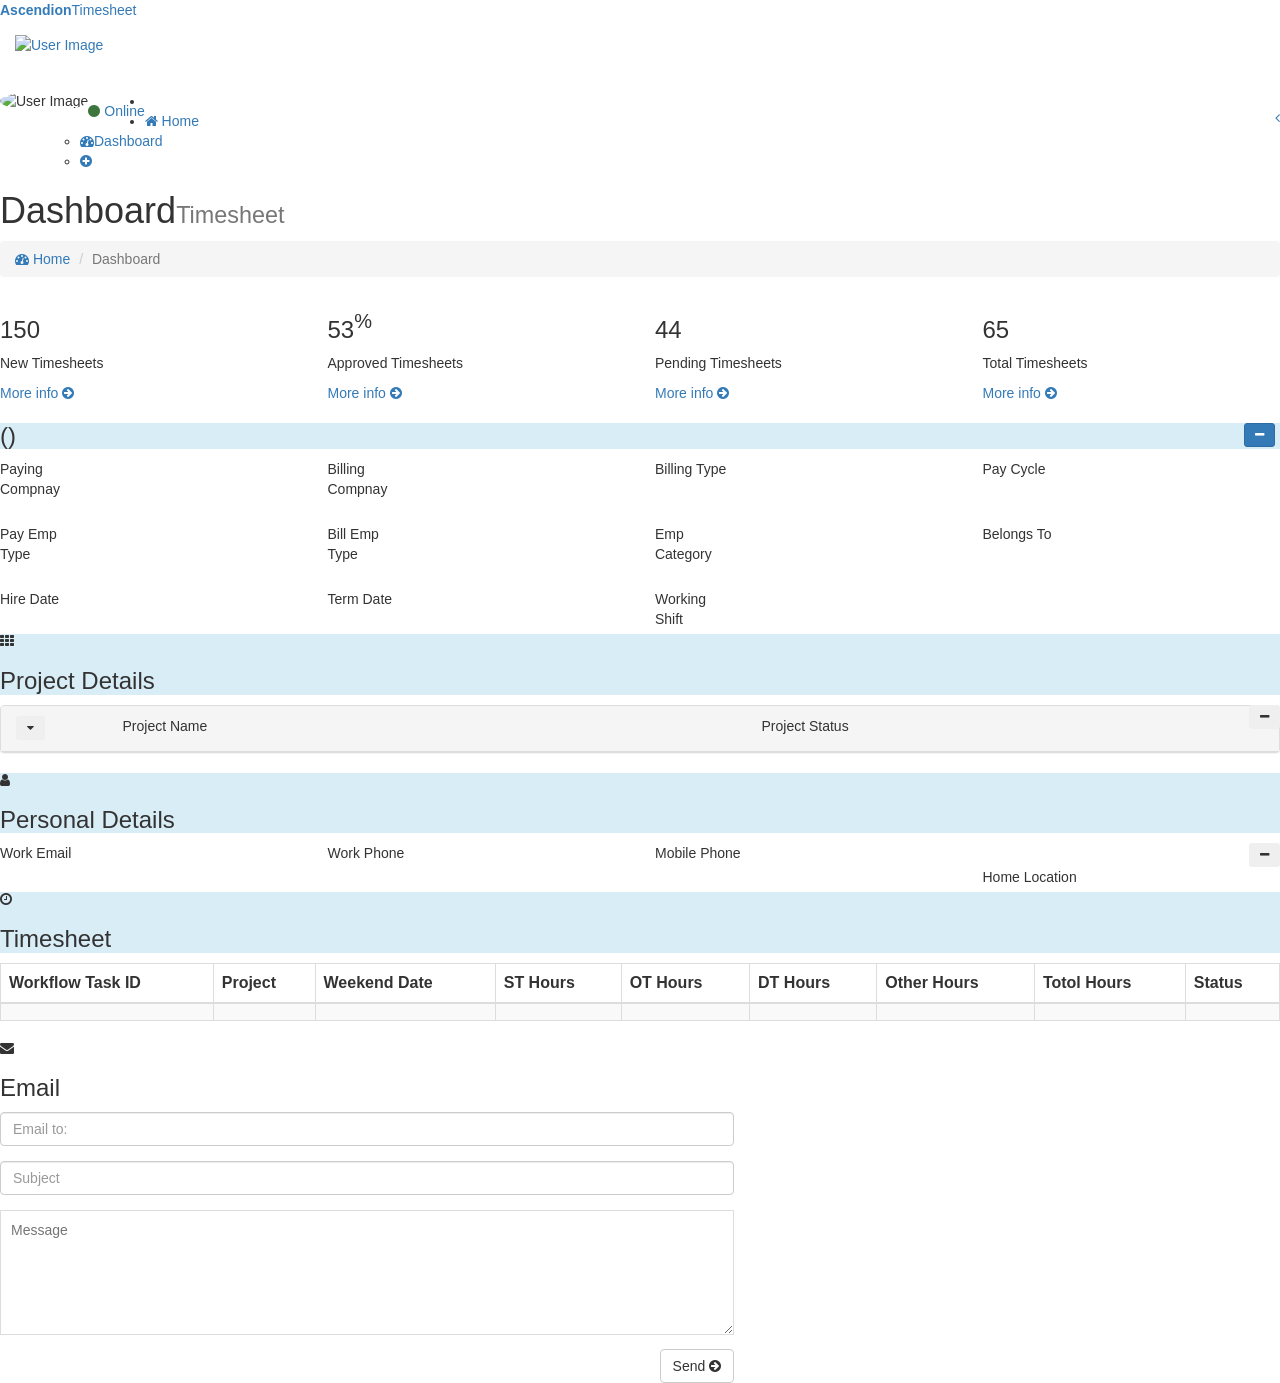
<file: ASC Timesheet Portal Dashboard.html>
<html>
<head>
<meta http-equiv="Content-Type" content="text/html; charset=ISO-8859-1">
<title>Ascendion Procurment</title>
    <!-- Tell the browser to be responsive to screen width -->
    <meta content="width=device-width, initial-scale=1, maximum-scale=1, user-scalable=no" name="viewport">
    <link rel="icon" href="https://7315200-sb1.app.netsuite.com/core/media/media.nl?id=2292360&c=7315200_SB1&h=H5Cjf9oUCJ1J8EGUykQm6Rq4aD5jj4bTnk0uzW4q7NHmE-_8" />
    <!-- Bootstrap 3.3.4 -->
  <link rel="stylesheet" href="https://maxcdn.bootstrapcdn.com/bootstrap/3.4.1/css/bootstrap.min.css">
    <!-- FontAwesome 4.3.0 -->
    <link href="https://maxcdn.bootstrapcdn.com/font-awesome/4.3.0/css/font-awesome.min.css" rel="stylesheet" type="text/css" />
    <!-- Ionicons 2.0.0 -->
    <link href="https://code.ionicframework.com/ionicons/2.0.1/css/ionicons.min.css" rel="stylesheet" type="text/css" />
    <!-- Theme style -->
    <link href="https://7315200-sb1.app.netsuite.com/core/media/media.nl?id=2292338&c=7315200_SB1&h=YeH6iHvybLwC7q9cXD-YJtDrbCI0E5YdAet7NNawfXVpOKCt&_xt=.css" rel="stylesheet" type="text/css" />
    <!-- AdminLTE Skins. Choose a skin from the css/skins folder instead of downloading all of them to reduce the load. -->
    <link href="https://7315200-sb1.app.netsuite.com/core/media/media.nl?id=2292337&c=7315200_SB1&h=a4PnddK3EUenCxZr8J1ypEoK31OIzv1YNk0qH0ITfRcMNDQP&_xt=.css" rel="stylesheet" type="text/css" />
    <!-- iCheck -->
    <link href="https://7315200-sb1.app.netsuite.com/core/media/media.nl?id=2292333&c=7315200_SB1&h=JK2evJRqTr_iYx1XnX_seNKtSHbmxI5KGoOJq-hMhpA5DfO7&_xt=.css" rel="stylesheet" type="text/css" />
    <!-- Morris chart -->
    <link href="https://7315200-sb1.app.netsuite.com/core/media/media.nl?id=2292336&c=7315200_SB1&h=KdgCvwkj85aTzzIX2Fax3FycvrdXHoZuikEWp_fkwld1g-e0&_xt=.css" rel="stylesheet" type="text/css" />
    <!-- jvectormap -->
    <link href="https://7315200-sb1.app.netsuite.com/core/media/media.nl?id=2292335&c=7315200_SB1&h=vJeUdZX55lt5CcUVZl0eBkWL2KB0kBt0oxSYpfsGgsQxSAlw&_xt=.css" rel="stylesheet" type="text/css" />
    <!-- Date Picker -->
    <!--  <link href="https://cdnjs.cloudflare.com/ajax/libs/bootstrap-datepicker/1.3.1/css/datepicker.css" rel="stylesheet" type="text/css" /> -->
    <link href="https://7315200-sb1.app.netsuite.com/core/media/media.nl?id=2292330&c=7315200_SB1&h=Fb5QJZ171M-JlgwJPsCpNRhwmy4eZg-9Cr37Aw7s1WM-Eo0N&_xt=.css" rel="stylesheet"/>
    <!-- Daterange picker -->
    <link href="https://7315200-sb1.app.netsuite.com/core/media/media.nl?id=2292331&c=7315200_SB1&h=vmA1eWYWBbYqSwvTWK6-hT2l36yWyMFodzHrWe_ZIVhOP-XA&_xt=.css" rel="stylesheet" type="text/css" />
    <!-- bootstrap wysihtml5 - text editor -->
    <link href="https://7315200-sb1.app.netsuite.com/core/media/media.nl?id=2292326&c=7315200_SB1&h=UV9WdzCSE5bzVtoRIEndwvLqvq7987U0kc33EKRXtcSDtfne&_xt=.css" rel="stylesheet" type="text/css" />  
    <!-- toaster.css --> 
    <link href="https://7315200-sb1.app.netsuite.com/core/media/media.nl?id=2292339&c=7315200_SB1&h=-ZYUzm7Er_RhSIs5gWZ17KzTRlx4-aEcXun3ORaYzd3Sh5Kg&_xt=.css" type="text/css" rel="stylesheet" />
    <!-- bootstrap.min.css -->
    <link rel="stylesheet" href="https://7315200-sb1.app.netsuite.com/core/media/media.nl?id=2292327&c=7315200_SB1&h=dTGVpbutz7jng9ZVDWWqDmpj7JwNdeWe4moZ6MZAXMnMJT4Q&_xt=.css" type="text/css" />
    <!-- dataTables.bootstrap.css -->
    <link rel="stylesheet" href="https://7315200-sb1.app.netsuite.com/core/media/media.nl?id=2292328&c=7315200_SB1&h=GZkUh2bSxYjtbQtj5DNmIADdkBBHTtnWIu_1c2YWcmU3cY7I&_xt=.css" type="text/css" />
    <!-- dataTables.responsive.css -->
    <link rel="stylesheet" href="https://7315200-sb1.app.netsuite.com/core/media/media.nl?id=2292329&c=7315200_SB1&h=-J2ZukuryH64aP-HNVdwaA79ZXIIQ3YymghnHTHBfgL-yILX&_xt=.css" type="text/css" />

    <!-- jquery.min.js -->
    <script src="https://7315200-sb1.app.netsuite.com/core/media/media.nl?id=2292357&c=7315200_SB1&h=PGEQHcw_e57duBpmqQdw_rTWN-sxt2nBFgEtfQO1c2nqOdmL&_xt=.js" type="text/javascript"></script>
    <!-- toastr.min.js -->
    <script src="https://7315200-sb1.app.netsuite.com/core/media/media.nl?id=2292358&c=7315200_SB1&h=lTwnSHiGaDiWI4z8y5RiESqVU5ONeV-kvgiKWXhvIVNrSqPo&_xt=.js" type="text/javascript"></script>  
    <!-- Knockout JS -->
    <script src="https://7315200-sb1.app.netsuite.com/core/media/media.nl?id=2292369&c=7315200_SB1&h=siZG7q5gNSUSGMKX8_ZCaqeYFd6YOTCkPkbfC2StooIY7PFi&_xt=.js" type="text/javascript"></script>  
    <script src="https://7315200-sb1.app.netsuite.com/core/media/media.nl?id=2292368&c=7315200_SB1&h=TpZX5ngcIZ5bVevVwi0EIQO74GyKViWdkoXRfcHDSNMZ1h3j&_xt=.js" type="text/javascript"></script>  
    <!-- Data Exchange with NetSuite -->
    <script src="https://7315200-sb1.app.netsuite.com/core/media/media.nl?id=2292367&c=7315200_SB1&h=LMEvboxvOALK9plUp47KvXkM49po61bSA86TtXdBxQQGxq5B&_xt=.js" type="text/javascript"></script>  
<!-- <script>
  $(document).ready(function () {
    $("#tblTimesheet").DataTable({
      responsive: true
    });
  });
</script> -->
<script type="text/javascript">
var viewModel;    		
function ViewModel()
{
  var self = this;
  self.menuList = ko.observableArray();
  self.timesheetArr = ko.observableArray();
  self.projectArr = ko.observableArray();
  self.userName = ko.observable();
  self.employeeName = ko.observable();
  self.entityId = ko.observable();
  self.internalId = ko.observable();
  self.employeeId = ko.observable();
  self.imageUrl = ko.observable(); 	
  self.empName = ko.observable();
  self.empCode = ko.observable();
  self.department = ko.observable();
  self.supervisor = ko.observable();
  self.subsidiary = ko.observable();
  self.joiningDate = ko.observable();
  self.empStatus = ko.observable();
  self.empType = ko.observable();
  self.location = ko.observable();
  self.termDate = ko.observable();    		
  self.userId = ko.observable();	
  self.payGroup = ko.observable();
  self.payCycle = ko.observable();
  self.email = ko.observable();
  self.phone = ko.observable();
  self.mobilePhone = ko.observable();
  self.workingShift = ko.observable();
  self.totalHours = ko.observable();
   
  self.loadMenus = function(){
    self.LoadViaAjax({ command: "loadMenus", record: {} }, function(result){      
        console.log("Menus "+JSON.stringify(result.data));
        self.menuList(result.data.menuList);
    		self.Error(result.data.error);
    });	
  };
  self.loadDashboard = function(){
    self.LoadViaAjax({ command: "loadDashboard", record: {} }, function(result){   
    	self.userName(result.data.userName);
    	self.userId(result.data.userId);
      self.timesheetArr(result.data.timesheetArr.timesheetArr);
      self.totalHours(result.data.timesheetArr.totalHours);
      self.projectArr(result.data.projectArr);
    	self.Error(result.data.error);   
    });	
  };  
  self.loadEmployee = function(){
    self.LoadViaAjax({ command: "loadEmployee", record: {} }, function(result){      
      console.log("Employee Obj"+ JSON.stringify(result.data));
    	self.entityId(result.data.employeeObj.entityid);
    	self.employeeName(result.data.employeeObj.employeeName);
    	self.userName(result.data.userName);
    	self.internalId(result.data.employeeObj.internalid);
    	self.userId(result.data.userId);
    	self.imageUrl(result.data.employeeObj.imageUrl);
    	self.department(result.data.employeeObj.department.name);
    	self.supervisor(result.data.employeeObj.supervisor.name);
    	self.subsidiary(result.data.employeeObj.subsidiary.name);
    	self.location(result.data.employeeObj.location.name);
    	self.payGroup(result.data.employeeObj.payGroup.name);
    	self.payCycle(result.data.employeeObj.payCycle.name);
    	self.empStatus(result.data.employeeObj.empStatus.name);
    	self.empType(result.data.employeeObj.empType.name);
    	self.empCode(result.data.employeeObj.empCode);
    	self.joiningDate(result.data.employeeObj.hiredate);
    	self.termDate(result.data.employeeObj.releasedate);
      self.email(result.data.employeeObj.email);
      self.phone(result.data.employeeObj.phone);
      self.mobilePhone(result.data.employeeObj.mobilePhone);
      self.workingShift(result.data.employeeObj.workingShift.name);      
    	self.Error(result.data.error);
    });	
  };
  self.ExitUrl = ko.computed(function(){
  	var url = "https://7315200-sb1.extforms.netsuite.com/app/site/hosting/scriptlet.nl?script=1928&deploy=1&compid=7315200_SB1&ns-at=AAEJ7tMQixiP2atctXx1GkKBQ6ajecMJwMVqqqANYuSqO7MWcXo";
  	return url; 
  });
};
ViewModel.prototype = new BaseViewModel();
$(document).ready(function(){
	viewModel = new ViewModel();
	ko.applyBindings(viewModel);
  			
	viewModel.AjaxLoading(false);
 	viewModel.loadMenus();
 	viewModel.loadDashboard();
 	viewModel.loadEmployee();
});
</script>
</head>
 <body class="skin-black">
    <div class="wrapper">      
      <header class="main-header">
        <!-- Logo -->
        <a href="#" class="logo"><b>Ascendion</b>Timesheet</a>
        <!-- Header Navbar: style can be found in header.less -->
        <nav class="navbar navbar-static-top" role="navigation">
          <!-- Sidebar toggle button-->
          <a href="#" class="sidebar-toggle" data-toggle="offcanvas" role="button">
            <span class="sr-only">Toggle navigation</span>
          </a>
          <div class="navbar-custom-menu">
            <ul class="nav navbar-nav">
              <!-- User Account: style can be found in dropdown.less -->
              <li class="dropdown user user-menu">
                <a href="#" class="dropdown-toggle" data-toggle="dropdown">
                  <img data-bind="attr:{src: imageUrl}" class="user-image" alt="User Image"/>
                  <span class="hidden-xs" data-bind="text : employeeName"></span>
                </a>
                <ul class="dropdown-menu">
                  <!-- User image -->
                  <li class="user-header">
                    <img data-bind="attr:{src: imageUrl}" class="img-circle" alt="User Image" />
                    <p><span data-bind="text : employeeName"></span><small><span  data-bind="text : joiningDate"></span></small></p>
                  </li>
                  <!-- Menu Footer-->
                  <li class="user-footer">
                    <div class="pull-left">
                      <a href="#" class="btn btn-default btn-flat">Profile</a>
                    </div>
                    <div class="pull-right">
                      <a data-bind="attr: {href: ExitUrl}" class="btn btn-default btn-flat">Sign out</a>
                    </div>
                  </li>
                </ul>
              </li>
            </ul>
          </div>
        </nav>
      </header>
      <!-- Left side column. contains the logo and sidebar -->
      <aside class="main-sidebar">
        <!-- sidebar: style can be found in sidebar.less -->
        <section class="sidebar">
          <!-- Sidebar user panel -->
          <div class="user-panel">
            <div class="pull-left image">
              <img data-bind="attr:{src: imageUrl}" class="img-circle" alt="User Image" />
            </div>
            <div class="pull-left info">
              <p data-bind="text : userName"></p><a href="#"><i class="fa fa-circle text-success"></i> Online</a>
            </div>
          </div>
          <!-- sidebar menu: : style can be found in sidebar.less -->
          <ul class="sidebar-menu">
            <li class="header"></li>
            <li class="active treeview">
              <a href="#"><i class="fa fa-home"></i> <span>Home</span> <i class="fa fa-angle-left pull-right"></i></a>
              <ul class="treeview-menu">
                <li class="active">
                  <a href="https://7315200-sb1.extforms.netsuite.com/app/site/hosting/scriptlet.nl?script=1939&deploy=1&compid=7315200_SB1&ns-at=AAEJ7tMQJClxWDYOkn7NWVhJeqm6IG2QyvgwX9WdwTUGwPRvztY"><i class="fa fa-dashboard"></i>Dashboard</a>                 
                </li>
                <!-- ko foreach : menuList -->
                  <li>
                    <a data-bind="attr :{ href : viewUrl}"><i class="fa fa-plus-circle"></i><span data-bind="text : title"></span></a>                 
                  </li>
                <!-- /ko -->
              </ul>
            </li>
          </ul>
        </section>
        <!-- /.sidebar -->
      </aside>
      <!-- Right side column. Contains the navbar and content of the page -->
      <div class="content-wrapper">
        <!-- Content Header (Page header) -->
        <section class="content-header">
          <h1>Dashboard<small>Timesheet</small></h1>
          <ol class="breadcrumb">
            <li><a href="#"><i class="fa fa-dashboard"></i> Home</a></li>
            <li class="active">Dashboard</li>
          </ol>
        </section>
        <!-- Main content -->
        <section class="content">
          <!-- Small boxes (Stat box) -->
          <div class="row">
            <div class="col-lg-3 col-xs-6">
              <!-- small box -->
              <div class="small-box bg-aqua">
                <div class="inner">
                  <h3>150</h3>
                  <p>New Timesheets</p>
                </div>
                <div class="icon">
                  <i class="ion ion-bag"></i>
                </div>
                <a href="#" class="small-box-footer">More info <i class="fa fa-arrow-circle-right"></i></a>
              </div>
            </div><!-- ./col -->
            <div class="col-lg-3 col-xs-6">
              <!-- small box -->
              <div class="small-box bg-green">
                <div class="inner">
                  <h3>53<sup style="font-size: 20px">%</sup></h3>
                  <p>Approved Timesheets</p>
                </div>
                <div class="icon">
                  <i class="ion ion-stats-bars"></i>
                </div>
                <a href="#" class="small-box-footer">More info <i class="fa fa-arrow-circle-right"></i></a>
              </div>
            </div><!-- ./col -->
            <div class="col-lg-3 col-xs-6">
              <!-- small box -->
              <div class="small-box bg-yellow">
                <div class="inner">
                  <h3>44</h3>
                  <p>Pending Timesheets</p>
                </div>
                <div class="icon">
                  <i class="ion ion-person-add"></i>
                </div>
                <a href="#" class="small-box-footer">More info <i class="fa fa-arrow-circle-right"></i></a>
              </div>
            </div><!-- ./col -->
            <div class="col-lg-3 col-xs-6">
              <!-- small box -->
              <div class="small-box bg-red">
                <div class="inner">
                  <h3>65</h3>
                  <p>Total Timesheets</p>
                </div>
                <div class="icon">
                  <i class="ion ion-pie-graph"></i>
                </div>
                <a href="#" class="small-box-footer">More info <i class="fa fa-arrow-circle-right"></i></a>
              </div>
            </div><!-- ./col -->
          </div><!-- /.row -->
          <!-- Main row -->
          <div class="row">
            <!-- right col (We are only adding the ID to make the widgets sortable)-->
            <section class="col-lg-12 connectedSortable">
              <!-- Map box  bg-light-blue-gradient-->
              <div class="box box-solid">
                <div class="box-header bg-info">
                  <!-- tools box -->
                  <div class="pull-right box-tools">
                    <!-- <button class="btn btn-primary btn-sm daterange pull-right" data-toggle="tooltip" title="Date Range"><i class="fa fa-calendar"></i></button> -->
                    <button class="btn btn-primary btn-sm pull-right" data-widget='collapse' data-toggle="tooltip" title="Collapse" style="margin-right: 5px;"><i class="fa fa-minus"></i></button>
                  </div><!-- /. tools -->
                  <h3 class="box-title"><span data-bind="text : employeeName"></span> (<span data-bind="text : userId"></span>)</h3>
                </div>
                <div class="box-body">
                  <div class="row">
                    <div class="col-md-1"><label style="font-weight: normal;">Paying Compnay</label></div>
                    <div class="col-md-2"><label data-bind="text : subsidiary"></label></div>
                    <div class="col-md-1"><label style="font-weight: normal;">Billing Compnay</label></div>
                    <div class="col-md-2"><label data-bind="text : subsidiary"> </label></div>
                    <div class="col-md-1"><label style="font-weight: normal;">Billing Type</label></div>
                    <div class="col-md-2"><label data-bind="text : payGroup"></label></div>
                    <div class="col-md-1"><label style="font-weight: normal;">Pay Cycle</label></div>
                    <div class="col-md-2"><label data-bind="text : payCycle"></label></div>
                  </div><br />
                  <div class="row">
                    <div class="col-md-1"><label style="font-weight: normal;">Pay Emp Type</label></div>
                    <div class="col-md-2"><label data-bind="text : empType"></label></div>
                    <div class="col-md-1"><label style="font-weight: normal;">Bill Emp Type</label></div>
                    <div class="col-md-2"><label data-bind="text : empType"></label></div>
                    <div class="col-md-1"><label style="font-weight: normal;">Emp Category</label></div>
                    <div class="col-md-2"><label data-bind="text : empStatus"></label></div>
                    <div class="col-md-1"><label style="font-weight: normal;">Belongs To</label></div>
                    <div class="col-md-2"><label data-bind="text : location"></label></div>
                  </div><br />
                  <div class="row">
                    <div class="col-md-1"><label style="font-weight: normal;">Hire Date</label></div>
                    <div class="col-md-2"><label data-bind="text : joiningDate"></label></div>
                    <div class="col-md-1"><label style="font-weight: normal;">Term Date</label></div>
                    <div class="col-md-2"><label data-bind="text : termDate"></label></div>
                    <div class="col-md-1"><label style="font-weight: normal;">Working Shift</label></div>
                    <div class="col-md-2"><label data-bind="text : workingShift"></label></div>
                  </div>
                </div><!-- /.box-body-->
                <div class="box-footer no-border"></div>
              </div>
              <!-- /.box -->

              <!-- Project Details -->
              <div class="box box-solid">
                <div class="box-header bg-info">
                  <i class="fa fa-th"></i>
                  <h3 class="box-title">Project Details</h3>
                  <div class="box-tools pull-right">
                    <button class="btn bg-teal btn-sm" data-widget="collapse"><i class="fa fa-minus"></i></button>
                    <!-- <button class="btn bg-teal btn-sm" data-widget="remove"><i class="fa fa-times"></i></button> -->
                  </div>
                </div>
                <div class="box-body border-radius-none">    
                  <!-- ko foreach: projectArr -->     
                    <div class="panel panel-default">
                      <div class="panel-heading" data-toggle="collapse" data-bind="attr: {'data-target': '#project'+internalId}"> 
                        <div class="row">
                          <div class="col-md-1"><button class="btn bg-default btn-sm"><i class="fa fa-caret-down"></i></button></div>
                          <div class="col-md-6">
                            <label style="font-weight: normal;">Project Name</label>
                            <label data-bind="text : projectName"></label>
                          </div>
                          <div class="col-md-2">
                            <label style="font-weight: normal;">Project Status</label>
                            <label data-bind="text : projectStatus.name"></label>
                          </div>
                        </div>             
                      </div>
                        <div data-bind="attr:{id: 'project'+internalId}" class="collapse panel-body">
                          <div class="row">
                            <div class="col-md-2"><label style="font-weight: normal;">Project Id</label>&nbsp;<label data-bind="text : projectId"></label></div>
                            <div class="col-md-4"><label style="font-weight: normal;">Company Name</label>&nbsp;<label data-bind="text : companyname"></label></div>
                            <div class="col-md-3"><label style="font-weight: normal;">Project Type</label>&nbsp;<label data-bind="text : projectType.name"></label></div>
                            <div class="col-md-3"><label style="font-weight: normal;">Project Status</label>&nbsp;<label data-bind="text : projectStatus.name"></label></div>
                          </div><br />
                          <div class="row">
                            <div class="col-md-2"><label style="font-weight: normal;">Start Date</label>&nbsp;<label data-bind="text : startDate"></label></div>
                            <div class="col-md-4"><label style="font-weight: normal;">End Date</label>&nbsp;<label data-bind="text : endDate"></label></div>
                            <div class="col-md-3"><label style="font-weight: normal;">Subsidiary</label>&nbsp;<label data-bind="text : subsidiary.name"></label></div>
                            <div class="col-md-3"><label style="font-weight: normal;">Customer</label>&nbsp;<label data-bind="text : customer.name"></label></div>
                          </div>                                                
                        </div>
                    </div>                   	
				          <!-- /ko -->         
                </div><!-- /.box-body -->
                <div class="box-footer no-border"></div><!-- /.box-footer -->
              </div><!-- /.box -->

              <!-- Personal Details -->
              <div class="box box-solid">
                <div class="box-header bg-info">
                  <i class="fa fa-user"></i>
                  <h3 class="box-title">Personal Details</h3>
                  <div class="box-tools pull-right">
                    <button class="btn bg-teal btn-sm" data-widget="collapse"><i class="fa fa-minus"></i></button>
                    <!-- <button class="btn bg-teal btn-sm" data-widget="remove"><i class="fa fa-times"></i></button> -->
                  </div>
                </div>
                <div class="box-body border-radius-none">
                  <div class="row">
                    <div class="col-md-3"><label style="font-weight: normal;">Work Email</label>&nbsp;<label data-bind="text : email"></label></div>
                    <div class="col-md-3"><label style="font-weight: normal;">Work Phone</label>&nbsp;<label data-bind="text : phone"></label></div>
                    <div class="col-md-3"><label style="font-weight: normal;">Mobile Phone</label>&nbsp;<label data-bind="text : mobilePhone"></label></div>
                    <div class="col-md-3"><label style="font-weight: normal;">Home Location</label>&nbsp;<label data-bind="text : location"></label></div>
                  </div>                 
                </div><!-- /.box-body -->
                <div class="box-footer no-border"></div><!-- /.box-footer -->
              </div><!-- /.box -->

              <!-- Attendance Timesheet -->
              <div class="box box-solid">
                <div class="box-header bg-info">
                  <i class="fa fa-clock-o"></i>
                  <h3 class="box-title">Timesheet</h3>
                  <div class="box-tools pull-right">
                  </div>
                </div>
                <div class="box-body border-radius-none">
                  <table id="tblTimesheet" class="table table-striped table-bordered nowrap" style="width:100%">
                    <thead>
                      <tr>
                        <th>Workflow Task ID</th>
                        <th>Project</th>
                        <th>Weekend Date</th>
                        <th>ST Hours</th>
                        <th>OT Hours</th>
                        <th>DT Hours</th>
                        <th>Other Hours</th>
                        <th>Totol Hours</th>
                        <th>Status</th>
                      </tr>
                    </thead>
                    <tbody>
                      <!-- ko foreach: timesheetArr --> 
                        <tr>
                          <td><span data-bind="{text: workflowTaskId}"></span></td>
                          <td><span data-bind="{text: project.name}"></span></td>
                          <td><span data-bind="{text: weekEndDate}"></span></td>
                          <td><span data-bind="{text: stHours}"></span></td>
                          <td><span data-bind="{text: otHours}"></span></td>
                          <td><span data-bind="{text: dtHours}"></span></td>
                          <td><span data-bind="{text: otherHours}"></span></td>
                          <td><span data-bind="{text: totalHours}"></span></td>
                          <td><span data-bind="{text: timesheetStatus.name}"></span></td>
                        </tr>             	
                      <!-- /ko -->  
                    </tbody>
                  </table>
                </div><!-- /.box-body -->
                <div class="box-footer no-border"></div><!-- /.box-footer -->
              </div><!-- /.box -->


            </section><!-- /.content -->

            <!-- Left col -->
            <section class="col-lg-7 connectedSortable">  
              <!-- quick email widget -->
              <div class="box box-info">
                <div class="box-header">
                  <i class="fa fa-envelope"></i>
                  <h3 class="box-title">Email</h3>
                  <!-- tools box -->
                  <div class="pull-right box-tools">
                    <!-- <button class="btn btn-info btn-sm" data-widget="remove" data-toggle="tooltip" title="Remove"><i class="fa fa-times"></i></button> -->
                  </div><!-- /. tools -->
                </div>
                <div class="box-body">
                  <form action="#" method="post">
                    <div class="form-group">
                      <input type="email" class="form-control" name="emailto" placeholder="Email to:"/>
                    </div>
                    <div class="form-group">
                      <input type="text" class="form-control" name="subject" placeholder="Subject"/>
                    </div>
                    <div>
                      <textarea class="textarea" placeholder="Message" style="width: 100%; height: 125px; font-size: 14px; line-height: 18px; border: 1px solid #dddddd; padding: 10px;"></textarea>
                    </div>
                  </form>
                </div>
                <div class="box-footer clearfix">
                  <button class="pull-right btn btn-default" id="sendEmail">Send <i class="fa fa-arrow-circle-right"></i></button>
                </div>
              </div>
            </section><!-- /.Left col -->            
      </div><!-- /.content-wrapper -->
      <!-- <footer class="main-footer">
        <div class="pull-right hidden-xs">
          <b>Version</b> 2.0
        </div>
        <strong>Copyright &copy; 2023-2024 <a href="#">Ascendion</a>.</strong> All rights reserved.
      </footer> -->
    </div><!-- ./wrapper -->  
  
    <!-- jQuery 2.1.4 -->
    <script src="https://7315200-sb1.app.netsuite.com/core/media/media.nl?id=2292345&c=7315200_SB1&h=YBM1uqMuufQhj6EOLOktf0Gm7mxSSmQ9U9JMlVoXGcMKr_Oo&_xt=.js"></script> 
    <!-- jQuery UI 1.11.4 -->
    <script src="https://7315200-sb1.app.netsuite.com/core/media/media.nl?id=2292348&c=7315200_SB1&h=pSUIcUxbzUNZ0JGsKjRyyErzqNrdsdaKVSdZJWyNPeth-H3C&_xt=.js" type="text/javascript"></script> 
    <!-- Resolve conflict in jQuery UI tooltip with Bootstrap tooltip -->
    <script type="text/javascript">
      $.widget.bridge('uibutton', $.ui.button);
    </script>
   
    <script type="text/javascript" language="javascript" src="https://cdn.datatables.net/1.10.7/js/jquery.dataTables.min.js"></script>
    <script type="text/javascript" language="javascript" src="https://cdn.datatables.net/responsive/1.0.6/js/dataTables.responsive.min.js"></script>
    <script type="text/javascript" language="javascript" src="https://cdn.datatables.net/plug-ins/1.10.7/integration/bootstrap/3/dataTables.bootstrap.js"></script>
    <!-- jquery-popup-overlay.js -->
    <script src="https://7315200-sb1.app.netsuite.com/core/media/media.nl?id=2292347&c=7315200_SB1&h=AQfm7RHtGazzL8v9HD-fyzwX5WroOWDPExkSkhQIDxISwZIT&_xt=.js" type="text/javascript"></script>  
    <!-- Bootstrap 3.3.2 JS -->
    <script src="https://7315200-sb1.app.netsuite.com/core/media/media.nl?id=2292341&c=7315200_SB1&h=oXOqsnB7uVFX7JmzrUNDWUdmAcIaJSqsOPZ6_u6YvVR3eHWD&_xt=.js" type="text/javascript"></script>
    <!-- raphael-min -->
    <script src="https://7315200-sb1.app.netsuite.com/core/media/media.nl?id=2292352&c=7315200_SB1&h=TdJZa5T0AFFd_5MkkX52ZUs1VsskWZw9vVQqNsOzqiVDoWF1&_xt=.js"></script>
    <!-- Morris.js charts -->
    <script src="https://7315200-sb1.app.netsuite.com/core/media/media.nl?id=2292351&c=7315200_SB1&h=9LQFDlS54PhP6P9p2aYuCzccL-C_Db010psIdoor2U206-uu&_xt=.js" type="text/javascript"></script>
    <!-- Sparkline -->
    <script src="https://7315200-sb1.app.netsuite.com/core/media/media.nl?id=2292354&c=7315200_SB1&h=oNQzl2HCrLo7mM1lraOYhDrLszcOh4yCbDiXmwwgY64tnnej&_xt=.js" type="text/javascript"></script>
    <!-- jvectormap -->
    <script src="https://7315200-sb1.app.netsuite.com/core/media/media.nl?id=2292349&c=7315200_SB1&h=Fb1J7bbOfdddpSGMLDCExoMCnuCd4zWySv27USFsjedfE5pM&_xt=.js" type="text/javascript"></script>
    <script src="https://7315200-sb1.app.netsuite.com/core/media/media.nl?id=2292355&c=7315200_SB1&h=MKTi2co8tVs5nMeaYBxeMrKOufI1LemEwdX6aVIIkonuOn9W&_xt=.js" type="text/javascript"></script>
    <!-- jQuery Knob Chart -->
    <script src="https://7315200-sb1.app.netsuite.com/core/media/media.nl?id=2292346&c=7315200_SB1&h=K59HDUBpL4ZpY8LgLe1Mb81pmgOQGWc2C5hUZqBPEHrrz-HU&_xt=.js" type="text/javascript"></script>
    <!-- moment.min.js -->
    <script src="https://7315200-sb1.app.netsuite.com/core/media/media.nl?id=2292350&c=7315200_SB1&h=Z2JbikfD7TBhn0fOQsiMcPjyryPVqqBX5eJEFUW-yfKQF_an&_xt=.js" type="text/javascript"></script>
    <!-- daterangepicker -->
    <script src="https://7315200-sb1.app.netsuite.com/core/media/media.nl?id=2292344&c=7315200_SB1&h=ArcPxMcPnGD9dypFWGgwh-h7CtQoCP3qRSuOel8DTJ-FJOom&_xt=.js" type="text/javascript"></script>
    <!-- datepicker -->
    <script src="https://7315200-sb1.app.netsuite.com/core/media/media.nl?id=2292343&c=7315200_SB1&h=iuGf2h7IHbn5_-8YKp6pMvdjwbr4S-3ClPLk9uR9X29tto4G&_xt=.js" type="text/javascript"></script>
    <!-- Bootstrap WYSIHTML5 -->
    <script src="https://7315200-sb1.app.netsuite.com/core/media/media.nl?id=2292342&c=7315200_SB1&h=Ro-hpeTW4kbfTCAyWVy-J1S4MEkAuxlFo1qooCijG5Dz5xEN&_xt=.js" type="text/javascript"></script>
    <!-- Slimscroll -->
    <script src="https://7315200-sb1.app.netsuite.com/core/media/media.nl?id=2292353&c=7315200_SB1&h=Fih1863FwbIYajZdlGiolitq1_ps6m5w6Lm8gA6Ujc_fKsFJ&_xt=.js" type="text/javascript"></script>
    <!-- FastClick -->
    <script src="https://7315200-sb1.app.netsuite.com/core/media/media.nl?id=2292359&c=7315200_SB1&h=5g5Qj9-6eJ-J9PoakWaFJbsY4WNTnqCQGcZDWXXZ19biY6UK&_xt=.js" type="text/javascript"></script>
    <!-- App -->
    <script src="https://7315200-sb1.app.netsuite.com/core/media/media.nl?id=2292340&c=7315200_SB1&h=-U7E9eQd87r6_0o7M0srEXUgUX5Bh-o6r5REcuixM1IfY37J&_xt=.js" type="text/javascript"></script>
  </body>
</html>
</file>
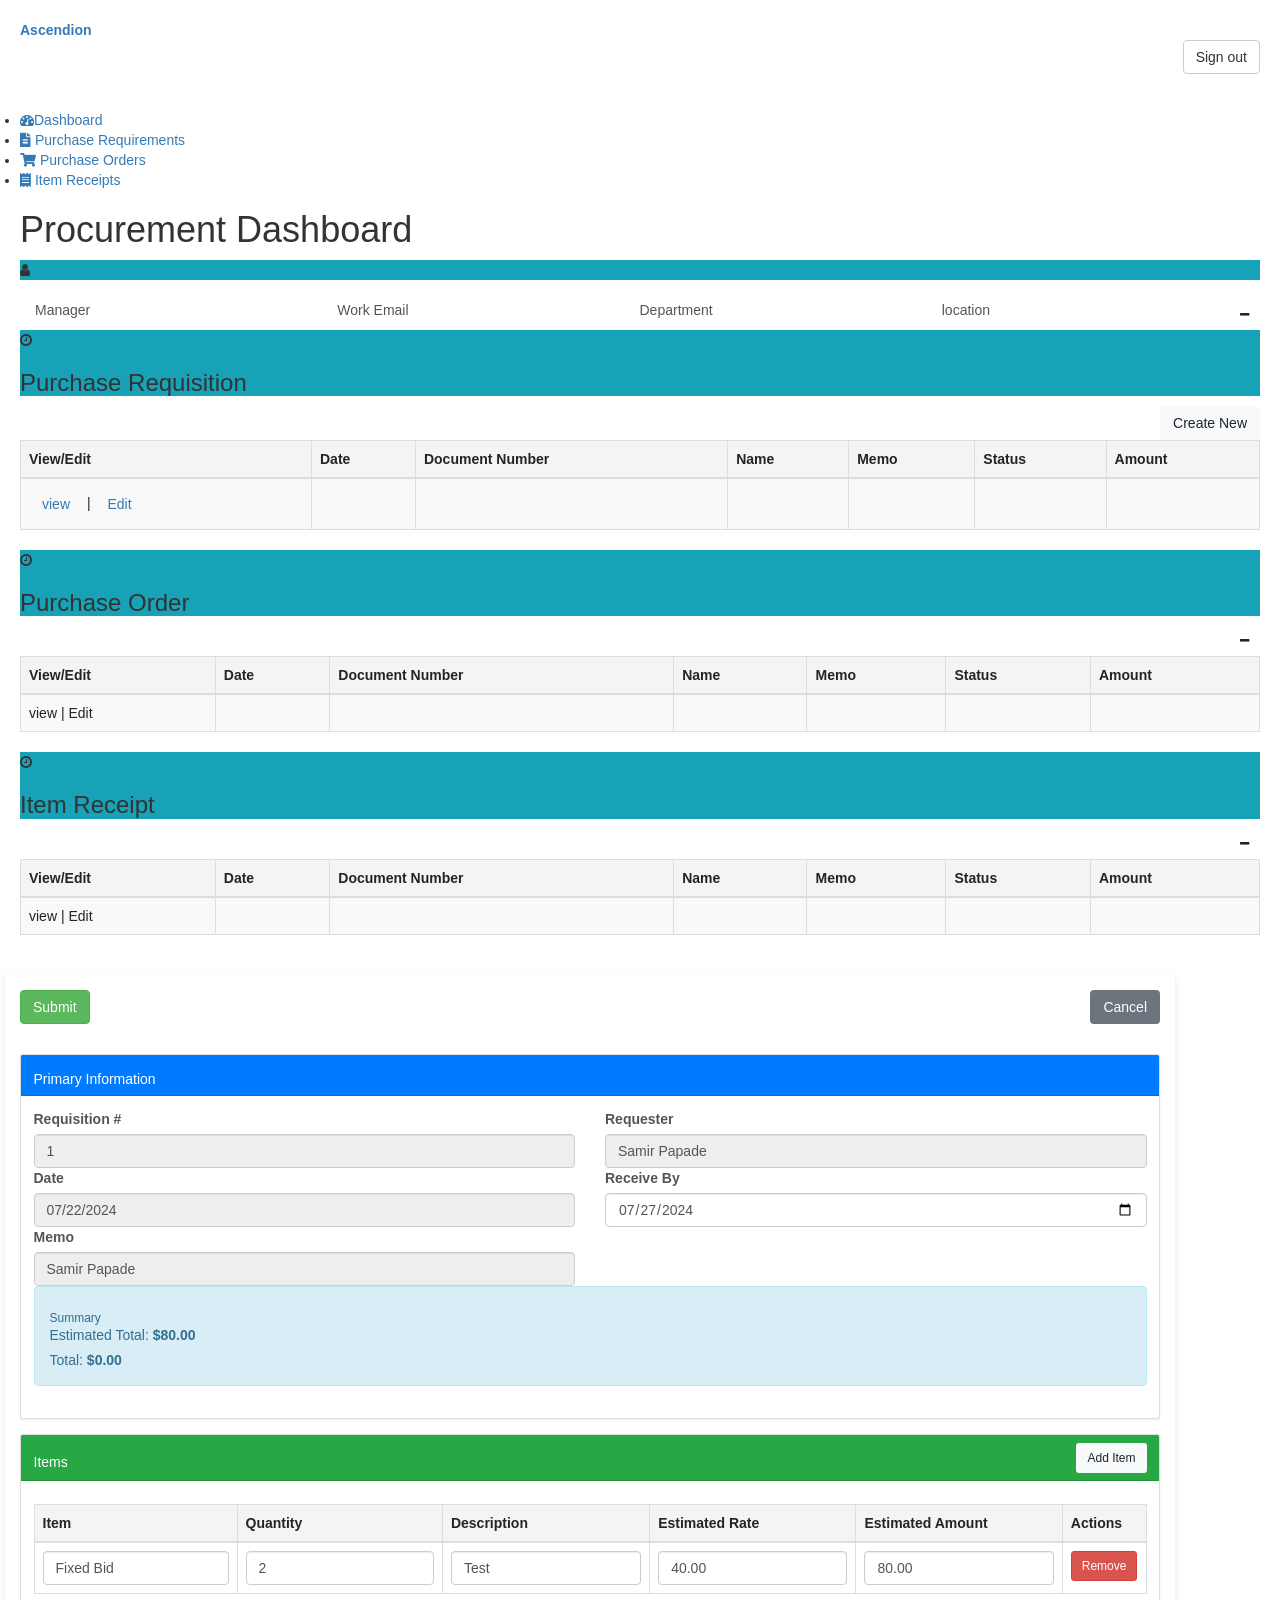
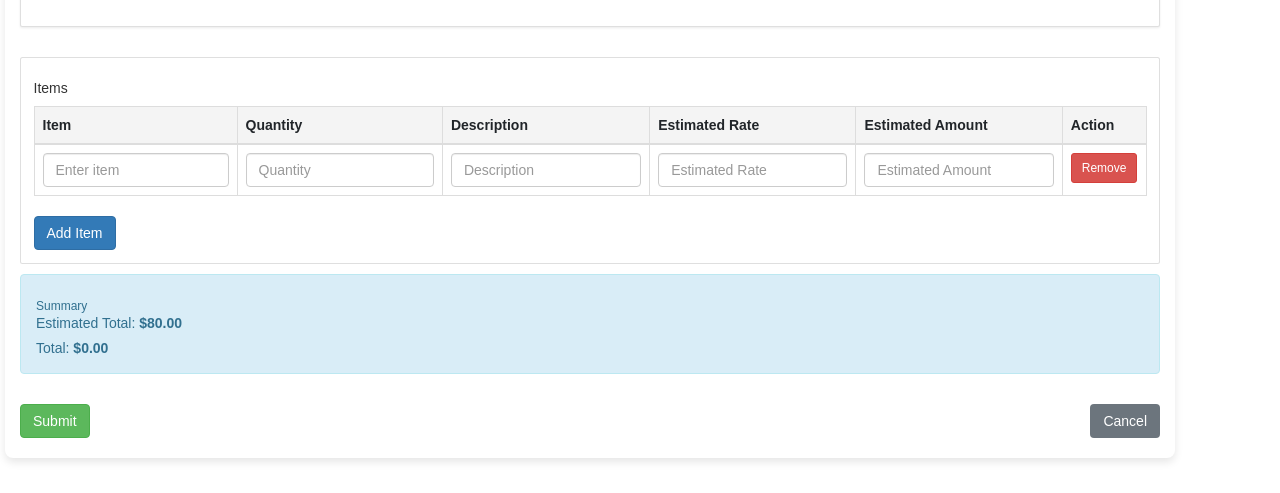
<file: dashboard.html>
<!DOCTYPE html>
<html lang="en">
  <head>
    <meta charset="UTF-8">
    <meta name="viewport" content="width=device-width, initial-scale=1.0">
    <title>Procurement Portal</title>
    <link rel="stylesheet"
      href="https://stackpath.bootstrapcdn.com/bootstrap/4.5.2/css/bootstrap.min.css">
    <link rel="stylesheet"
      href="https://cdnjs.cloudflare.com/ajax/libs/font-awesome/5.15.3/css/all.min.css">
    <!-- my css (sagar Kumar)-->
    <!-- <link rel="stylesheet" href="https://7315200-sb1.app.netsuite.com/core/media/media.nl?id=2292498&c=7315200_SB1&h=jq2_lWEOpe4NxjIG-jWJiVpH3A4UFFCF4Fr2JoBawucx_2qp&_xt=.css"> -->
    <link rel="stylesheet" href="styles.css">
    <!-- Tell the browser to be responsive to screen width -->
    <meta
      content="width=device-width, initial-scale=1, maximum-scale=1, user-scalable=no"
      name="viewport">
    <link rel="icon"
      href="https://7315200-sb1.app.netsuite.com/core/media/media.nl?id=2292360&c=7315200_SB1&h=H5Cjf9oUCJ1J8EGUykQm6Rq4aD5jj4bTnk0uzW4q7NHmE-_8" />
    <!-- Bootstrap 3.3.4 -->
    <link rel="stylesheet"
      href="https://maxcdn.bootstrapcdn.com/bootstrap/3.4.1/css/bootstrap.min.css">
    <!-- FontAwesome 4.3.0 -->
    <link
      href="https://maxcdn.bootstrapcdn.com/font-awesome/4.3.0/css/font-awesome.min.css"
      rel="stylesheet" type="text/css" />
    <!-- Ionicons 2.0.0 -->
    <link
      href="https://code.ionicframework.com/ionicons/2.0.1/css/ionicons.min.css"
      rel="stylesheet" type="text/css" />
    <!-- Theme style -->
    <link
      href="https://7315200-sb1.app.netsuite.com/core/media/media.nl?id=2292338&c=7315200_SB1&h=YeH6iHvybLwC7q9cXD-YJtDrbCI0E5YdAet7NNawfXVpOKCt&_xt=.css"
      rel="stylesheet" type="text/css" />
    <!-- AdminLTE Skins. Choose a skin from the css/skins folder instead of downloading all of them to reduce the load. -->
    <link
      href="https://7315200-sb1.app.netsuite.com/core/media/media.nl?id=2292337&c=7315200_SB1&h=a4PnddK3EUenCxZr8J1ypEoK31OIzv1YNk0qH0ITfRcMNDQP&_xt=.css"
      rel="stylesheet" type="text/css" />
    <!-- iCheck -->
    <link
      href="https://7315200-sb1.app.netsuite.com/core/media/media.nl?id=2292333&c=7315200_SB1&h=JK2evJRqTr_iYx1XnX_seNKtSHbmxI5KGoOJq-hMhpA5DfO7&_xt=.css"
      rel="stylesheet" type="text/css" />
    <!-- Morris chart -->
    <link
      href="https://7315200-sb1.app.netsuite.com/core/media/media.nl?id=2292336&c=7315200_SB1&h=KdgCvwkj85aTzzIX2Fax3FycvrdXHoZuikEWp_fkwld1g-e0&_xt=.css"
      rel="stylesheet" type="text/css" />
    <!-- jvectormap -->
    <link
      href="https://7315200-sb1.app.netsuite.com/core/media/media.nl?id=2292335&c=7315200_SB1&h=vJeUdZX55lt5CcUVZl0eBkWL2KB0kBt0oxSYpfsGgsQxSAlw&_xt=.css"
      rel="stylesheet" type="text/css" />
    <!-- Date Picker -->
    <!--  <link href="https://cdnjs.cloudflare.com/ajax/libs/bootstrap-datepicker/1.3.1/css/datepicker.css" rel="stylesheet" type="text/css" /> -->
    <link
      href="https://7315200-sb1.app.netsuite.com/core/media/media.nl?id=2292330&c=7315200_SB1&h=Fb5QJZ171M-JlgwJPsCpNRhwmy4eZg-9Cr37Aw7s1WM-Eo0N&_xt=.css"
      rel="stylesheet" />
    <!-- Daterange picker -->
    <link
      href="https://7315200-sb1.app.netsuite.com/core/media/media.nl?id=2292331&c=7315200_SB1&h=vmA1eWYWBbYqSwvTWK6-hT2l36yWyMFodzHrWe_ZIVhOP-XA&_xt=.css"
      rel="stylesheet" type="text/css" />
    <!-- bootstrap wysihtml5 - text editor -->
    <link
      href="https://7315200-sb1.app.netsuite.com/core/media/media.nl?id=2292326&c=7315200_SB1&h=UV9WdzCSE5bzVtoRIEndwvLqvq7987U0kc33EKRXtcSDtfne&_xt=.css"
      rel="stylesheet" type="text/css" />
    <!-- toaster.css -->
    <link
      href="https://7315200-sb1.app.netsuite.com/core/media/media.nl?id=2292339&c=7315200_SB1&h=-ZYUzm7Er_RhSIs5gWZ17KzTRlx4-aEcXun3ORaYzd3Sh5Kg&_xt=.css"
      type="text/css" rel="stylesheet" />
    <!-- bootstrap.min.css -->
    <link rel="stylesheet"
      href="https://7315200-sb1.app.netsuite.com/core/media/media.nl?id=2292327&c=7315200_SB1&h=dTGVpbutz7jng9ZVDWWqDmpj7JwNdeWe4moZ6MZAXMnMJT4Q&_xt=.css"
      type="text/css" />
    <!-- dataTables.bootstrap.css -->
    <link rel="stylesheet"
      href="https://7315200-sb1.app.netsuite.com/core/media/media.nl?id=2292328&c=7315200_SB1&h=GZkUh2bSxYjtbQtj5DNmIADdkBBHTtnWIu_1c2YWcmU3cY7I&_xt=.css"
      type="text/css" />
    <!-- dataTables.responsive.css -->
    <link rel="stylesheet"
      href="https://7315200-sb1.app.netsuite.com/core/media/media.nl?id=2292329&c=7315200_SB1&h=-J2ZukuryH64aP-HNVdwaA79ZXIIQ3YymghnHTHBfgL-yILX&_xt=.css"
      type="text/css" />

    <!-- jquery.min.js -->
    <script
      src="https://7315200-sb1.app.netsuite.com/core/media/media.nl?id=2292357&c=7315200_SB1&h=PGEQHcw_e57duBpmqQdw_rTWN-sxt2nBFgEtfQO1c2nqOdmL&_xt=.js"
      type="text/javascript"></script>
    <!-- toastr.min.js -->
    <script
      src="https://7315200-sb1.app.netsuite.com/core/media/media.nl?id=2292358&c=7315200_SB1&h=lTwnSHiGaDiWI4z8y5RiESqVU5ONeV-kvgiKWXhvIVNrSqPo&_xt=.js"
      type="text/javascript"></script>
    <!-- Knockout JS -->
    <!-- <script src="https://7315200-sb1.app.netsuite.com/core/media/media.nl?id=2292368&c=7315200_SB1&h=TpZX5ngcIZ5bVevVwi0EIQO74GyKViWdkoXRfcHDSNMZ1h3j&_xt=.js" type="text/javascript"></script> -->
    <script
      src="https://7315200-sb1.app.netsuite.com/core/media/media.nl?id=2292369&c=7315200_SB1&h=siZG7q5gNSUSGMKX8_ZCaqeYFd6YOTCkPkbfC2StooIY7PFi&_xt=.js"
      type="text/javascript"></script>
    <!-- my js (sagar kumar) -->
    <!-- <script src="script.jshttps://7315200-sb1.app.netsuite.com/core/media/media.nl?id=2292499&c=7315200_SB1&h=O_czA94B0PBX97c87KTIfctdANQPQScpcEckxJrYzqa6SbeL&_xt=.js" type="text/javascript"></script> -->
    <script src="./script.js" type="text/javascript"></script>

    <!-- Data Exchange with NetSuite -->

  </head>
  <body class="skin-black">
    <div class="wrapper">
      <header class="main-header">
        <!-- Logo -->
        <!-- <a href="#" class="logo"><img src="https://7315200-sb1.app.netsuite.com/core/media/media.nl?id=2292504&c=7315200_SB1&h=v0OH4Roz1CHdMCbqUVylGZaNTC_bX7p6ChC7UT1X4tkdqaAl" alt="logo"></a> -->
        <a href="#" class="logo"><b>Ascendion</b></a>
        <!-- Header Navbar: style can be found in header.less -->
        <nav class="navbar navbar-static-top" role="navigation">
          <!-- Sidebar toggle button-->
          <a href="#" class="sidebar-toggle" data-toggle="offcanvas"
            role="button">
            <!-- <span class="sr-only">Toggle navigation</span> -->
          </a>
          <div class="navbar-custom-menu">
            <div class="pull-right">
              <a class="btn btn-default btn-flat">Sign out</a>
            </div>
          </div>
        </nav>
      </header>

      <!-- Left side column. contains the logo and sidebar -->
      <aside class="main-sidebar">
        <!-- sidebar: style can be found in sidebar.less -->
        <section class="sidebar">
          <!-- Sidebar user panel -->
          <!-- <div class="user-panel">
            <div class="pull-left image">
              <img data-bind="attr:{src: imageUrl}" class="img-circle" alt="User Image" />
            </div>
            <div class="pull-left info">
              <p data-bind="text : userName"></p><a href="#"><i class="fa fa-circle text-success"></i> Online</a>
            </div>
          </div> -->
          <!-- sidebar menu: : style can be found in sidebar.less -->
          <ul class="sidebar-menu">
            <!-- <li class="header"></li> -->
            <!-- <li class="active treeview">
              <a href="#"><i class="fa fa-home"></i> <span>Home</span> <i class="fa fa-angle-left pull-right"></i></a>
              <ul class="treeview-menu"> -->
            <li class="active">
              <a
                href="https://7315200-sb1.extforms.netsuite.com/app/site/hosting/scriptlet.nl?script=1939&deploy=1&compid=7315200_SB1&ns-at=AAEJ7tMQJClxWDYOkn7NWVhJeqm6IG2QyvgwX9WdwTUGwPRvztY"><i
                  class="fa fa-dashboard"></i>Dashboard</a>
            </li>
            <li>
              <a href="#" onclick="showSection('purchase-requirements')">
                <i class="fas fa-file-alt"></i> Purchase Requirements
              </a>
            </li>
            <li>
              <a href="#" onclick="showSection('purchase-orders')">
                <i class="fas fa-shopping-cart"></i> Purchase Orders
              </a>
            </li>
            <li>
              <a href="#" onclick="showSection('item-receipts')">
                <i class="fas fa-receipt"></i> Item Receipts
              </a>
            </li>
            <!-- /ko -->
          </ul>
        </li>
      </ul>
    </section>
    <!-- /.sidebar -->
  </aside>

  <!-- Right side column. Contains the navbar and content of the page -->
  <div class="content-wrapper">
    <!-- Content Header (Page header) -->
    <section class="content-header">
      <h1>Procurement Dashboard</h1>
      <!-- <ol class="breadcrumb">
            <li><a href="#"><i class="fa fa-dashboard"></i> Home</a></li>
            <li class="active">Dashboard</li>
          </ol> -->
    </section>
    <!-- Main content -->
    <section class="content">
      <!-- Main row -->
      <div class="row">
        <!-- right col (We are only adding the ID to make the widgets sortable)-->
        <section class="col-lg-12 connectedSortable">
          <!-- Personal Details -->
          <div class="box box-solid">
            <div class="box-header bg-info">
              <i class="fa fa-user"></i>
              <h3 class="box-title" data-bind="text: name"></h3>
              <div class="box-tools pull-right">
                <button class="btn bg-teal btn-sm" data-widget="collapse"><i
                    class="fa fa-minus"></i></button>
                <!-- <button class="btn bg-teal btn-sm" data-widget="remove"><i class="fa fa-times"></i></button> -->
              </div>
            </div>
            <div class="box-body border-radius-none">
              <div class="row">
                <div class="col-md-3"><label
                    style="font-weight: normal;">Manager</label>&nbsp;<label
                    data-bind="text : manager"></label></div>
                <div class="col-md-3"><label style="font-weight: normal;">Work
                    Email</label>&nbsp;<label
                    data-bind="text : email"></label></div>
                <div class="col-md-3"><label
                    style="font-weight: normal;">Department</label>&nbsp;<label
                    data-bind="text : department"></label></div>
                <div class="col-md-3"><label
                    style="font-weight: normal;">location</label>&nbsp;<label
                    data-bind="text : location"></label></div>
              </div>
            </div><!-- /.box-body -->
            <div class="box-footer no-border"></div><!-- /.box-footer -->
          </div><!-- /.box -->
        </section><!-- /.content -->

        <!-- Purchase requisition list -->
        <section class="col-lg-12 connectedSortable form-section"
          id="purchase-requirements">
          <div class="box box-solid">
            <div class="box-header bg-info">
              <i class="fa fa-clock-o"></i>
              <h3 class="box-title">Purchase Requisition</h3>
              <div class="box-tools pull-right">
                <!-- <button class="btn bg-teal btn-sm" data-widget="add"><i class="fa fa-minus"></i></button> -->
                <button class="btn btn-light" onclick="openForm()">Create
                  New</button>
                <!-- <button class="btn bg-teal btn-sm" data-widget="remove"><i class="fa fa-times"></i></button> -->
              </div>
            </div>
            <div class="box-body border-radius-none">
              <table id="tblTimesheet"
                class="table table-striped table-bordered nowrap"
                style="width:100%">
                <thead>
                  <tr>
                    <th>View/Edit</th>
                    <th>Date</th>
                    <th>Document Number</th>
                    <th>Name</th>
                    <th>Memo</th>
                    <th>Status</th>
                    <th>Amount</th>
                  </tr>
                </thead>
                <tbody data-bind="foreach: prlist">
                  <tr>
                    <td><button type="button" class="btn btn-link" onclick="openForm()">view</button><span> | </span><button type="button" class="btn btn-link" onclick="openForm()">Edit</button></td>
                    <td><span data-bind="{text: date}"></span></td>
                    <td><span data-bind="{text: docNo}"></span></td>
                    <td><span data-bind="{text: name}"></span></td>
                    <td><span data-bind="{text: memo}"></span></td>
                    <td><span data-bind="{text: status}"></span></td>
                    <td><span data-bind="{text: amount}"></span></td>
                  </tr>
                  <!-- /ko -->
                </tbody>
              </table>
            </div><!-- /.box-body -->
            <div class="box-footer no-border"></div><!-- /.box-footer -->
          </div><!-- /.box -->
        </section>

        <!-- Purchase Order list -->
        <section class="col-lg-12 connectedSortable form-section"
          id="purchase-orders">
          <div class="box box-solid">
            <div class="box-header bg-info">
              <i class="fa fa-clock-o"></i>
              <h3 class="box-title">Purchase Order</h3>
              <div class="box-tools pull-right">
                <button class="btn bg-teal btn-sm" data-widget="add"><i
                    class="fa fa-minus"></i></button>
                <!-- <button class="btn bg-teal btn-sm" data-widget="remove"><i class="fa fa-times"></i></button> -->
              </div>
            </div>
            <div class="box-body border-radius-none">
              <table id="tblTimesheet"
                class="table table-striped table-bordered nowrap"
                style="width:100%">
                <thead>
                  <tr>
                    <th>View/Edit</th>
                    <th>Date</th>
                    <th>Document Number</th>
                    <th>Name</th>
                    <th>Memo</th>
                    <th>Status</th>
                    <th>Amount</th>
                  </tr>
                </thead>
                <tbody data-bind="foreach: polist">
                  <tr>
                    <td><span>view</span><span> | </span><span>Edit</span></td>
                    <td><span data-bind="{text: date}"></span></td>
                    <td><span data-bind="{text: docNo}"></span></td>
                    <td><span data-bind="{text: name}"></span></td>
                    <td><span data-bind="{text: memo}"></span></td>
                    <td><span data-bind="{text: status}"></span></td>
                    <td><span data-bind="{text: totalAmount}"></span></td>
                  </tr>
                  <!-- /ko -->
                </tbody>
              </table>
            </div><!-- /.box-body -->
            <div class="box-footer no-border"></div><!-- /.box-footer -->
          </div><!-- /.box -->
        </section>

        <!-- Item Receipt list -->
        <section class="col-lg-12 connectedSortable form-section"
          id="item-receipts">
          <div class="box box-solid">
            <div class="box-header bg-info">
              <i class="fa fa-clock-o"></i>
              <h3 class="box-title">Item Receipt</h3>
              <div class="box-tools pull-right">
                <button class="btn bg-teal btn-sm" data-widget="add"><i
                    class="fa fa-minus"></i></button>
              </div>
            </div>
            <div class="box-body border-radius-none">
              <table id="tblTimesheet"
                class="table table-striped table-bordered nowrap"
                style="width:100%">
                <thead>
                  <tr>
                    <th>View/Edit</th>
                    <th>Date</th>
                    <th>Document Number</th>
                    <th>Name</th>
                    <th>Memo</th>
                    <th>Status</th>
                    <th>Amount</th>
                  </tr>
                </thead>
                <tbody data-bind="foreach: irlist">
                  <tr>
                    <td><span>view</span><span> | </span><span>Edit</span></td>
                    <td><span data-bind="{text: date}"></span></td>
                    <td><span data-bind="{text: docNo}"></span></td>
                    <td><span data-bind="{text: name}"></span></td>
                    <td><span data-bind="{text: memo}"></span></td>
                    <td><span data-bind="{text: status}"></span></td>
                    <td><span data-bind="{text: totalAmount}"></span></td>
                  </tr>
                  <!-- /ko -->
                </tbody>
              </table>
            </div><!-- /.box-body -->
            <div class="box-footer no-border"></div><!-- /.box-footer -->
          </div><!-- /.box -->
        </section>

        <!-- Create form for PR -->
        <div class="form-popup" id="purhcase-request-form">
          <div class="container my-4">

            <!-- Top Button Container -->
            <div class="d-flex justify-content-between mb-3">
              <button class="btn btn-success" id="submitBtnTop">Submit</button>
              <button class="btn btn-secondary" id="cancelBtnTop"
                onclick="closeForm()">Cancel</button>
            </div>

            <!-- Create Form Form Content Starts Here -->
            <form id="requisitionForm">
              <div class="my-5">
                <!-- Primary Information Section -->
                <div class="card shadow-sm mb-4">
                    <div class="card-header bg-primary text-white">
                        <h5 class="mb-0">Primary Information</h5>
                    </div>
                    <div class="card-body">
                        <div class="row g-3">
                            <div class="col-md-6">
                                <label class="form-label">Requisition #</label>
                                <input type="text" class="form-control" value="1" disabled>
                            </div>
                            <div class="col-md-6">
                                <label class="form-label">Requester</label>
                                <input type="text" class="form-control" value="Samir Papade" disabled>
                            </div>
                            <div class="col-md-6">
                              <label class="form-label">Date</label>
                              <input type="text" class="form-control" value="07/22/2024" disabled>
                          </div>
                            <div class="col-md-6">
                                <label class="form-label">Receive By</label>
                                <input type="date" class="form-control" value="2024-07-27">
                            </div>
                            <div class="col-md-6">
                              <label class="form-label">Memo</label>
                              <input type="text" class="form-control" value="Samir Papade" disabled>
                          </div>
                            <div class="col-md-12 text-end">
                                <div class="alert alert-info">
                                    <h6 class="mb-0">Summary</h6>
                                    <p>Estimated Total: <strong>$<span id="totalAmount">80.00</span></strong></p>
                                    <p>Total: <strong>$0.00</strong></p>
                                </div>
                            </div>
                        </div>
                    </div>
                </div>
            
                <!-- Items Table Section -->
                <div class="card shadow-sm mb-4">
                    <div class="card-header bg-success text-white d-flex justify-content-between align-items-center">
                        <h5 class="mb-0">Items</h5>
                        <button class="btn btn-light btn-sm" id="addRow">Add Item</button>
                    </div>
                    <div class="card-body">
                        <table class="table table-hover table-bordered" id="itemsTable">
                            <thead class="table-light">
                                <tr>
                                    <th scope="col">Item</th>
                                    <th scope="col">Quantity</th>
                                    <th scope="col">Description</th>
                                    <th scope="col">Estimated Rate</th>
                                    <th scope="col">Estimated Amount</th>
                                    <th scope="col">Actions</th>
                                </tr>
                            </thead>
                            <tbody>
                                <tr>
                                    <td><input type="text" class="form-control" value="Fixed Bid"></td>
                                    <td><input type="number" class="form-control" value="2"></td>
                                    <td><input type="text" class="form-control" value="Test"></td>
                                    <td><input type="text" class="form-control" value="40.00"></td>
                                    <td><input type="text" class="form-control" value="80.00"></td>
                                    <td class="text-center">
                                        <button class="btn btn-danger btn-sm removeRow">Remove</button>
                                    </td>
                                </tr>
                            </tbody>
                        </table>
                    </div>
                </div>
            </div>

              <!-- More fields for Primary Information and Classification can go here -->

              <!-- Items Table -->
              <div class="card">
                <div class="card-body">
                  <h5 class="card-title">Items</h5>
                  <table class="table table-bordered" id="itemsTable">
                    <thead>
                      <tr>
                        <th>Item</th>
                        <th>Quantity</th>
                        <th>Description</th>
                        <th>Estimated Rate</th>
                        <th>Estimated Amount</th>
                        <th>Action</th>
                      </tr>
                    </thead>
                    <tbody>
                      <tr>
                        <td><input type="text" class="form-control"
                            placeholder="Enter item"></td>
                        <td><input type="number" class="form-control"
                            placeholder="Quantity"></td>
                        <td><input type="text" class="form-control"
                            placeholder="Description"></td>
                        <td><input type="text" class="form-control"
                            placeholder="Estimated Rate"></td>
                        <td><input type="number"
                            class="form-control estimated-amount"
                            placeholder="Estimated Amount"></td>
                        <td class="text-center">
                          <button
                            class="btn btn-danger btn-sm removeRow">Remove</button>
                        </td>
                      </tr>
                    </tbody>
                  </table>
                  <button type="button" class="btn btn-primary" id="addRow">Add
                    Item</button>
                </div>
              </div>

              <!-- Summary Section -->
              <div class="row mt-3">
                <div class="col-md-12 text-end">
                  <div class="alert alert-info">
                    <h6 class="mb-0">Summary</h6>
                    <p>Estimated Total: <strong>$<span
                          id="totalAmount">80.00</span></strong></p>
                    <p>Total: <strong>$0.00</strong></p>
                  </div>
                </div>
              </div>
            </form>

            <!-- Bottom Button Container -->
            <div class="d-flex justify-content-between mt-3">
              <button class="btn btn-success"
                id="submitBtnBottom">Submit</button>
              <button class="btn btn-secondary" id="cancelBtnBottom"
                onclick="closeForm()">Cancel</button>
            </div>
          </div>
        </div>
      </div>
      <script src="https://code.jquery.com/jquery-3.6.0.min.js"></script>
      <script
        src="https://cdn.jsdelivr.net/npm/@popperjs/core@2.9.2/dist/umd/popper.min.js"></script>
      <script
        src="https://cdn.jsdelivr.net/npm/bootstrap@5.3.0/dist/js/bootstrap.bundle.min.js"></script>
      <!-- <script src="script.js"></script> -->
      <script type="text/javascript" language="javascript"
        src="https://cdn.datatables.net/1.10.7/js/jquery.dataTables.min.js"></script>
      <script type="text/javascript" language="javascript"
        src="https://cdn.datatables.net/responsive/1.0.6/js/dataTables.responsive.min.js"></script>
      <script type="text/javascript" language="javascript"
        src="https://cdn.datatables.net/plug-ins/1.10.7/integration/bootstrap/3/dataTables.bootstrap.js"></script>
      <!-- jquery-popup-overlay.js -->
      <script
        src="https://7315200-sb1.app.netsuite.com/core/media/media.nl?id=2292347&c=7315200_SB1&h=AQfm7RHtGazzL8v9HD-fyzwX5WroOWDPExkSkhQIDxISwZIT&_xt=.js"
        type="text/javascript"></script>
      <!-- Bootstrap 3.3.2 JS -->
      <script
        src="https://7315200-sb1.app.netsuite.com/core/media/media.nl?id=2292341&c=7315200_SB1&h=oXOqsnB7uVFX7JmzrUNDWUdmAcIaJSqsOPZ6_u6YvVR3eHWD&_xt=.js"
        type="text/javascript"></script>
      <!-- raphael-min -->
      <script
        src="https://7315200-sb1.app.netsuite.com/core/media/media.nl?id=2292352&c=7315200_SB1&h=TdJZa5T0AFFd_5MkkX52ZUs1VsskWZw9vVQqNsOzqiVDoWF1&_xt=.js"></script>
      <!-- Morris.js charts -->
      <script
        src="https://7315200-sb1.app.netsuite.com/core/media/media.nl?id=2292351&c=7315200_SB1&h=9LQFDlS54PhP6P9p2aYuCzccL-C_Db010psIdoor2U206-uu&_xt=.js"
        type="text/javascript"></script>
      <!-- Sparkline -->
      <script
        src="https://7315200-sb1.app.netsuite.com/core/media/media.nl?id=2292354&c=7315200_SB1&h=oNQzl2HCrLo7mM1lraOYhDrLszcOh4yCbDiXmwwgY64tnnej&_xt=.js"
        type="text/javascript"></script>
      <!-- jvectormap -->
      <script
        src="https://7315200-sb1.app.netsuite.com/core/media/media.nl?id=2292349&c=7315200_SB1&h=Fb1J7bbOfdddpSGMLDCExoMCnuCd4zWySv27USFsjedfE5pM&_xt=.js"
        type="text/javascript"></script>
      <script
        src="https://7315200-sb1.app.netsuite.com/core/media/media.nl?id=2292355&c=7315200_SB1&h=MKTi2co8tVs5nMeaYBxeMrKOufI1LemEwdX6aVIIkonuOn9W&_xt=.js"
        type="text/javascript"></script>
      <!-- jQuery Knob Chart -->
      <script
        src="https://7315200-sb1.app.netsuite.com/core/media/media.nl?id=2292346&c=7315200_SB1&h=K59HDUBpL4ZpY8LgLe1Mb81pmgOQGWc2C5hUZqBPEHrrz-HU&_xt=.js"
        type="text/javascript"></script>
      <!-- moment.min.js -->
      <script
        src="https://7315200-sb1.app.netsuite.com/core/media/media.nl?id=2292350&c=7315200_SB1&h=Z2JbikfD7TBhn0fOQsiMcPjyryPVqqBX5eJEFUW-yfKQF_an&_xt=.js"
        type="text/javascript"></script>
      <!-- daterangepicker -->
      <script
        src="https://7315200-sb1.app.netsuite.com/core/media/media.nl?id=2292344&c=7315200_SB1&h=ArcPxMcPnGD9dypFWGgwh-h7CtQoCP3qRSuOel8DTJ-FJOom&_xt=.js"
        type="text/javascript"></script>
      <!-- datepicker -->
      <script
        src="https://7315200-sb1.app.netsuite.com/core/media/media.nl?id=2292343&c=7315200_SB1&h=iuGf2h7IHbn5_-8YKp6pMvdjwbr4S-3ClPLk9uR9X29tto4G&_xt=.js"
        type="text/javascript"></script>
      <!-- Bootstrap WYSIHTML5 -->
      <script
        src="https://7315200-sb1.app.netsuite.com/core/media/media.nl?id=2292342&c=7315200_SB1&h=Ro-hpeTW4kbfTCAyWVy-J1S4MEkAuxlFo1qooCijG5Dz5xEN&_xt=.js"
        type="text/javascript"></script>
      <!-- Slimscroll -->
      <script
        src="https://7315200-sb1.app.netsuite.com/core/media/media.nl?id=2292353&c=7315200_SB1&h=Fih1863FwbIYajZdlGiolitq1_ps6m5w6Lm8gA6Ujc_fKsFJ&_xt=.js"
        type="text/javascript"></script>
      <!-- FastClick -->
      <script
        src="https://7315200-sb1.app.netsuite.com/core/media/media.nl?id=2292359&c=7315200_SB1&h=5g5Qj9-6eJ-J9PoakWaFJbsY4WNTnqCQGcZDWXXZ19biY6UK&_xt=.js"
        type="text/javascript"></script>
      <!-- App -->
      <script
        src="https://7315200-sb1.app.netsuite.com/core/media/media.nl?id=2292340&c=7315200_SB1&h=-U7E9eQd87r6_0o7M0srEXUgUX5Bh-o6r5REcuixM1IfY37J&_xt=.js"
        type="text/javascript"></script>
      <!-- <script
        src="https://7315200-sb1.app.netsuite.com/core/media/media.nl?id=2292503&c=7315200_SB1&h=rrJ8InlN5u_vkCeijBV5n5ESJaA76NmhC4GEHUQPea5E8JaP&_xt=.js"
        type="text/javascript"></script> -->
      <script src="./controler.js" type="text/javascript"></script>
      <!-- <script>
      $("#tblTimesheet").dataTable({
              'columnDefs': [
                  { 'type': 'date', targets: 2 },  // Set type to 'date' for the third column (index 2)
                  { 'orderable': false, 'targets': 6 }  // Disable sorting for the fifth column (index 6
              ],
              'order': [[2, 'desc']],
              'createdRow': function (row, data, dataIndex) {
              }
          });
    </script> -->
    </body>
  </html>
</file>
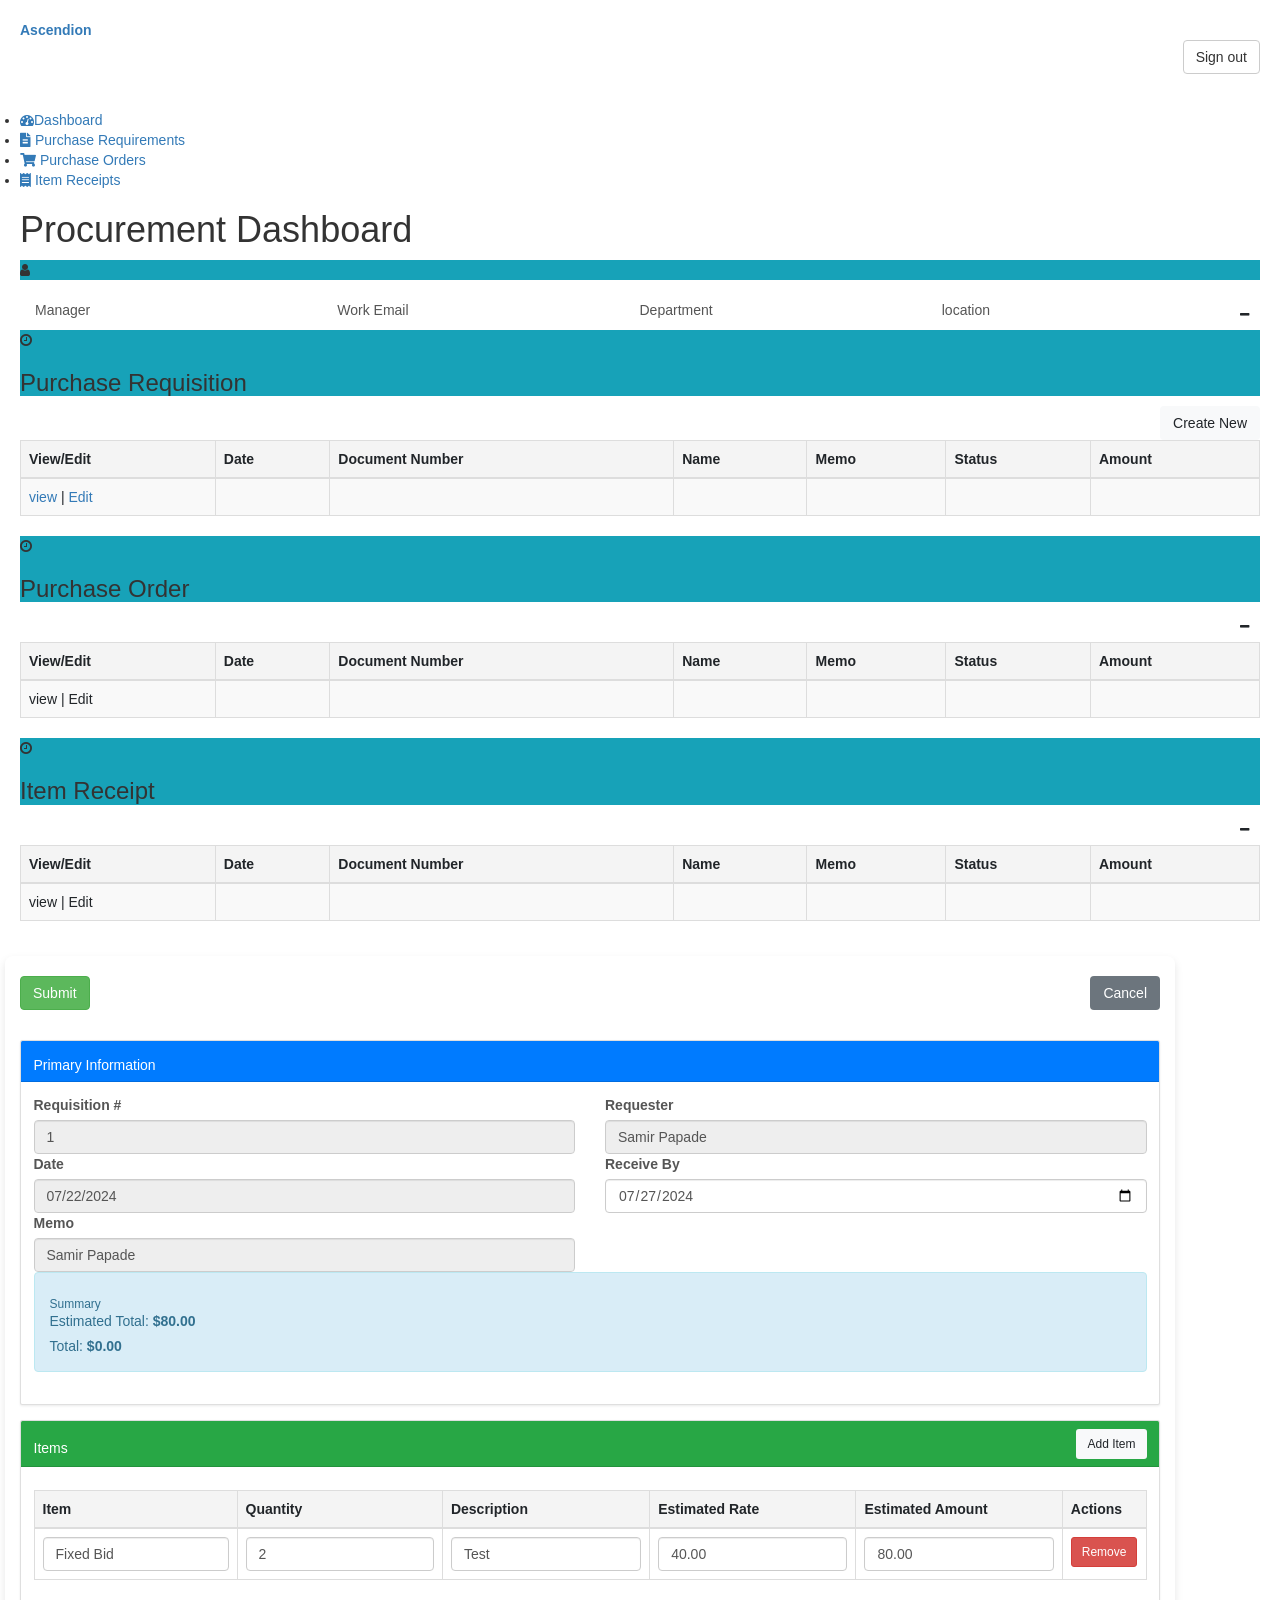
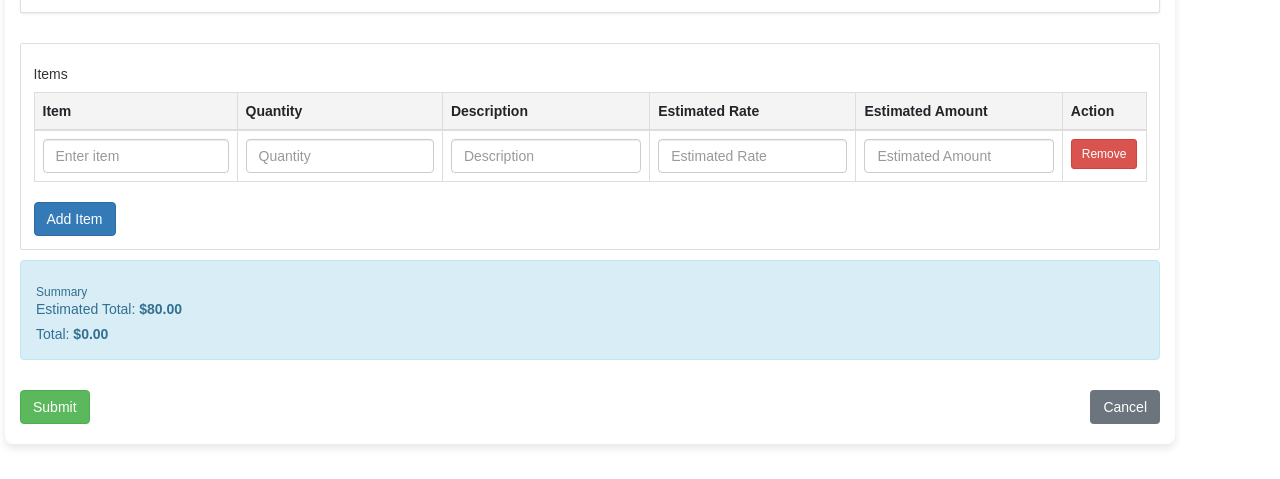
<file: main.html>
<!DOCTYPE html>
<html lang="en">
  <head>
    <meta charset="UTF-8">
    <meta name="viewport" content="width=device-width, initial-scale=1.0">
    <title>Procurement Portal</title>
    <link rel="stylesheet"
      href="https://stackpath.bootstrapcdn.com/bootstrap/4.5.2/css/bootstrap.min.css">
    <link rel="stylesheet"
      href="https://cdnjs.cloudflare.com/ajax/libs/font-awesome/5.15.3/css/all.min.css">
    <!-- my css (sagar Kumar)-->
    <!-- <link rel="stylesheet" href="https://7315200-sb1.app.netsuite.com/core/media/media.nl?id=2292498&c=7315200_SB1&h=jq2_lWEOpe4NxjIG-jWJiVpH3A4UFFCF4Fr2JoBawucx_2qp&_xt=.css"> -->
    <link rel="stylesheet" href="styles.css">
    <!-- Tell the browser to be responsive to screen width -->
    <meta
      content="width=device-width, initial-scale=1, maximum-scale=1, user-scalable=no"
      name="viewport">
    <link rel="icon"
      href="https://7315200-sb1.app.netsuite.com/core/media/media.nl?id=2292360&c=7315200_SB1&h=H5Cjf9oUCJ1J8EGUykQm6Rq4aD5jj4bTnk0uzW4q7NHmE-_8" />
    <!-- Bootstrap 3.3.4 -->
    <link rel="stylesheet"
      href="https://maxcdn.bootstrapcdn.com/bootstrap/3.4.1/css/bootstrap.min.css">
    <!-- FontAwesome 4.3.0 -->
    <link
      href="https://maxcdn.bootstrapcdn.com/font-awesome/4.3.0/css/font-awesome.min.css"
      rel="stylesheet" type="text/css" />
    <!-- Ionicons 2.0.0 -->
    <link
      href="https://code.ionicframework.com/ionicons/2.0.1/css/ionicons.min.css"
      rel="stylesheet" type="text/css" />
    <!-- Theme style -->
    <link
      href="https://7315200-sb1.app.netsuite.com/core/media/media.nl?id=2292338&c=7315200_SB1&h=YeH6iHvybLwC7q9cXD-YJtDrbCI0E5YdAet7NNawfXVpOKCt&_xt=.css"
      rel="stylesheet" type="text/css" />
    <!-- AdminLTE Skins. Choose a skin from the css/skins folder instead of downloading all of them to reduce the load. -->
    <link
      href="https://7315200-sb1.app.netsuite.com/core/media/media.nl?id=2292337&c=7315200_SB1&h=a4PnddK3EUenCxZr8J1ypEoK31OIzv1YNk0qH0ITfRcMNDQP&_xt=.css"
      rel="stylesheet" type="text/css" />
    <!-- iCheck -->
    <link
      href="https://7315200-sb1.app.netsuite.com/core/media/media.nl?id=2292333&c=7315200_SB1&h=JK2evJRqTr_iYx1XnX_seNKtSHbmxI5KGoOJq-hMhpA5DfO7&_xt=.css"
      rel="stylesheet" type="text/css" />
    <!-- Morris chart -->
    <link
      href="https://7315200-sb1.app.netsuite.com/core/media/media.nl?id=2292336&c=7315200_SB1&h=KdgCvwkj85aTzzIX2Fax3FycvrdXHoZuikEWp_fkwld1g-e0&_xt=.css"
      rel="stylesheet" type="text/css" />
    <!-- jvectormap -->
    <link
      href="https://7315200-sb1.app.netsuite.com/core/media/media.nl?id=2292335&c=7315200_SB1&h=vJeUdZX55lt5CcUVZl0eBkWL2KB0kBt0oxSYpfsGgsQxSAlw&_xt=.css"
      rel="stylesheet" type="text/css" />
    <!-- Date Picker -->
    <!--  <link href="https://cdnjs.cloudflare.com/ajax/libs/bootstrap-datepicker/1.3.1/css/datepicker.css" rel="stylesheet" type="text/css" /> -->
    <link
      href="https://7315200-sb1.app.netsuite.com/core/media/media.nl?id=2292330&c=7315200_SB1&h=Fb5QJZ171M-JlgwJPsCpNRhwmy4eZg-9Cr37Aw7s1WM-Eo0N&_xt=.css"
      rel="stylesheet" />
    <!-- Daterange picker -->
    <link
      href="https://7315200-sb1.app.netsuite.com/core/media/media.nl?id=2292331&c=7315200_SB1&h=vmA1eWYWBbYqSwvTWK6-hT2l36yWyMFodzHrWe_ZIVhOP-XA&_xt=.css"
      rel="stylesheet" type="text/css" />
    <!-- bootstrap wysihtml5 - text editor -->
    <link
      href="https://7315200-sb1.app.netsuite.com/core/media/media.nl?id=2292326&c=7315200_SB1&h=UV9WdzCSE5bzVtoRIEndwvLqvq7987U0kc33EKRXtcSDtfne&_xt=.css"
      rel="stylesheet" type="text/css" />
    <!-- toaster.css -->
    <link
      href="https://7315200-sb1.app.netsuite.com/core/media/media.nl?id=2292339&c=7315200_SB1&h=-ZYUzm7Er_RhSIs5gWZ17KzTRlx4-aEcXun3ORaYzd3Sh5Kg&_xt=.css"
      type="text/css" rel="stylesheet" />
    <!-- bootstrap.min.css -->
    <link rel="stylesheet"
      href="https://7315200-sb1.app.netsuite.com/core/media/media.nl?id=2292327&c=7315200_SB1&h=dTGVpbutz7jng9ZVDWWqDmpj7JwNdeWe4moZ6MZAXMnMJT4Q&_xt=.css"
      type="text/css" />
    <!-- dataTables.bootstrap.css -->
    <link rel="stylesheet"
      href="https://7315200-sb1.app.netsuite.com/core/media/media.nl?id=2292328&c=7315200_SB1&h=GZkUh2bSxYjtbQtj5DNmIADdkBBHTtnWIu_1c2YWcmU3cY7I&_xt=.css"
      type="text/css" />
    <!-- dataTables.responsive.css -->
    <link rel="stylesheet"
      href="https://7315200-sb1.app.netsuite.com/core/media/media.nl?id=2292329&c=7315200_SB1&h=-J2ZukuryH64aP-HNVdwaA79ZXIIQ3YymghnHTHBfgL-yILX&_xt=.css"
      type="text/css" />

    <!-- jquery.min.js -->
    <script
      src="https://7315200-sb1.app.netsuite.com/core/media/media.nl?id=2292357&c=7315200_SB1&h=PGEQHcw_e57duBpmqQdw_rTWN-sxt2nBFgEtfQO1c2nqOdmL&_xt=.js"
      type="text/javascript"></script>
    <!-- toastr.min.js -->
    <script
      src="https://7315200-sb1.app.netsuite.com/core/media/media.nl?id=2292358&c=7315200_SB1&h=lTwnSHiGaDiWI4z8y5RiESqVU5ONeV-kvgiKWXhvIVNrSqPo&_xt=.js"
      type="text/javascript"></script>
    <!-- Knockout JS -->
    <!-- <script src="https://7315200-sb1.app.netsuite.com/core/media/media.nl?id=2292368&c=7315200_SB1&h=TpZX5ngcIZ5bVevVwi0EIQO74GyKViWdkoXRfcHDSNMZ1h3j&_xt=.js" type="text/javascript"></script> -->
    <script
      src="https://7315200-sb1.app.netsuite.com/core/media/media.nl?id=2292369&c=7315200_SB1&h=siZG7q5gNSUSGMKX8_ZCaqeYFd6YOTCkPkbfC2StooIY7PFi&_xt=.js"
      type="text/javascript"></script>
    <!-- my js (sagar kumar) -->
    <!-- <script src="script.jshttps://7315200-sb1.app.netsuite.com/core/media/media.nl?id=2292499&c=7315200_SB1&h=O_czA94B0PBX97c87KTIfctdANQPQScpcEckxJrYzqa6SbeL&_xt=.js" type="text/javascript"></script> -->
    <script src="./script.js" type="text/javascript"></script>

    <!-- Data Exchange with NetSuite -->

  </head>
  <body class="skin-black">
    <div class="wrapper">
      <header class="main-header">
        <!-- Logo -->
        <!-- <a href="#" class="logo"><img src="https://7315200-sb1.app.netsuite.com/core/media/media.nl?id=2292504&c=7315200_SB1&h=v0OH4Roz1CHdMCbqUVylGZaNTC_bX7p6ChC7UT1X4tkdqaAl" alt="logo"></a> -->
        <a href="#" class="logo"><b>Ascendion</b></a>
        <!-- Header Navbar: style can be found in header.less -->
        <nav class="navbar navbar-static-top" role="navigation">
          <!-- Sidebar toggle button-->
          <a href="#" class="sidebar-toggle" data-toggle="offcanvas"
            role="button">
            <!-- <span class="sr-only">Toggle navigation</span> -->
          </a>
          <div class="navbar-custom-menu">
            <div class="pull-right">
              <a class="btn btn-default btn-flat">Sign out</a>
            </div>
          </div>
        </nav>
      </header>

      <!-- Left side column. contains the logo and sidebar -->
      <aside class="main-sidebar">
        <!-- sidebar: style can be found in sidebar.less -->
        <section class="sidebar">
          <!-- Sidebar user panel -->
          <!-- <div class="user-panel">
            <div class="pull-left image">
              <img data-bind="attr:{src: imageUrl}" class="img-circle" alt="User Image" />
            </div>
            <div class="pull-left info">
              <p data-bind="text : userName"></p><a href="#"><i class="fa fa-circle text-success"></i> Online</a>
            </div>
          </div> -->
          <!-- sidebar menu: : style can be found in sidebar.less -->
          <ul class="sidebar-menu">
            <!-- <li class="header"></li> -->
            <!-- <li class="active treeview">
              <a href="#"><i class="fa fa-home"></i> <span>Home</span> <i class="fa fa-angle-left pull-right"></i></a>
              <ul class="treeview-menu"> -->
            <li class="active">
              <a
                href="https://7315200-sb1.extforms.netsuite.com/app/site/hosting/scriptlet.nl?script=1939&deploy=1&compid=7315200_SB1&ns-at=AAEJ7tMQJClxWDYOkn7NWVhJeqm6IG2QyvgwX9WdwTUGwPRvztY"><i
                  class="fa fa-dashboard"></i>Dashboard</a>
            </li>
            <li>
              <a href="#" onclick="showSection('purchase-requirements')">
                <i class="fas fa-file-alt"></i> Purchase Requirements
              </a>
            </li>
            <li>
              <a href="#" onclick="showSection('purchase-orders')">
                <i class="fas fa-shopping-cart"></i> Purchase Orders
              </a>
            </li>
            <li>
              <a href="#" onclick="showSection('item-receipts')">
                <i class="fas fa-receipt"></i> Item Receipts
              </a>
            </li>
            <!-- /ko -->
          </ul>
        </li>
      </ul>
    </section>
    <!-- /.sidebar -->
  </aside>

  <!-- Right side column. Contains the navbar and content of the page -->
  <div class="content-wrapper">
    <!-- Content Header (Page header) -->
    <section class="content-header">
      <h1>Procurement Dashboard</h1>
    </section>
    <!-- Main content -->
    <section class="content">
      <!-- Main row -->
      <div class="row">
        <!-- right col (We are only adding the ID to make the widgets sortable)-->
        <section class="col-lg-12 connectedSortable">
          <!-- Personal Details -->
          <div class="box box-solid">
            <div class="box-header bg-info">
              <i class="fa fa-user"></i>
              <h3 class="box-title" data-bind="text: name"></h3>
              <div class="box-tools pull-right">
                <button class="btn bg-teal btn-sm" data-widget="collapse"><i
                    class="fa fa-minus"></i></button>
                <!-- <button class="btn bg-teal btn-sm" data-widget="remove"><i class="fa fa-times"></i></button> -->
              </div>
            </div>
            <div class="box-body border-radius-none">
              <div class="row">
                <div class="col-md-3"><label
                    style="font-weight: normal;">Manager</label>&nbsp;<label
                    data-bind="text : manager"></label></div>
                <div class="col-md-3"><label style="font-weight: normal;">Work
                    Email</label>&nbsp;<label
                    data-bind="text : email"></label></div>
                <div class="col-md-3"><label
                    style="font-weight: normal;">Department</label>&nbsp;<label
                    data-bind="text : department"></label></div>
                <div class="col-md-3"><label
                    style="font-weight: normal;">location</label>&nbsp;<label
                    data-bind="text : location"></label></div>
              </div>
            </div><!-- /.box-body -->
            <div class="box-footer no-border"></div><!-- /.box-footer -->
          </div><!-- /.box -->
        </section><!-- /.content -->

        <!-- Purchase requisition list -->
        <section class="col-lg-12 connectedSortable form-section"
          id="purchase-requirements">
          <div class="box box-solid">
            <div class="box-header bg-info">
              <i class="fa fa-clock-o"></i>
              <h3 class="box-title">Purchase Requisition</h3>
              <div class="box-tools pull-right">
                <!-- <button class="btn bg-teal btn-sm" data-widget="add"><i class="fa fa-minus"></i></button> -->
                <button class="btn btn-light" onclick="openForm()">Create
                  New</button>
                <!-- <button class="btn bg-teal btn-sm" data-widget="remove"><i class="fa fa-times"></i></button> -->
              </div>
            </div>
            <div class="box-body border-radius-none">
              <table id="tblTimesheet"
                class="table table-striped table-bordered nowrap"
                style="width:100%">
                <thead>
                  <tr>
                    <th>View/Edit</th>
                    <th>Date</th>
                    <th>Document Number</th>
                    <th>Name</th>
                    <th>Memo</th>
                    <th>Status</th>
                    <th>Amount</th>
                  </tr>
                </thead>
                <tbody data-bind="foreach: prlist">
                  <tr>
                    <td><a href="http://">view</a><span> | </span><a href="http://">Edit</a></td>
                    <td><span data-bind="{text: date}"></span></td>
                    <td><span data-bind="{text: docNo}"></span></td>
                    <td><span data-bind="{text: name}"></span></td>
                    <td><span data-bind="{text: memo}"></span></td>
                    <td><span data-bind="{text: status}"></span></td>
                    <td><span data-bind="{text: amount}"></span></td>
                  </tr>
                  <!-- /ko -->
                </tbody>
              </table>
            </div><!-- /.box-body -->
            <div class="box-footer no-border"></div><!-- /.box-footer -->
          </div><!-- /.box -->
        </section>

        <!-- Purchase Order list -->
        <section class="col-lg-12 connectedSortable form-section"
          id="purchase-orders">
          <div class="box box-solid">
            <div class="box-header bg-info">
              <i class="fa fa-clock-o"></i>
              <h3 class="box-title">Purchase Order</h3>
              <div class="box-tools pull-right">
                <button class="btn bg-teal btn-sm" data-widget="add"><i
                    class="fa fa-minus"></i></button>
                <!-- <button class="btn bg-teal btn-sm" data-widget="remove"><i class="fa fa-times"></i></button> -->
              </div>
            </div>
            <div class="box-body border-radius-none">
              <table id="tblTimesheet"
                class="table table-striped table-bordered nowrap"
                style="width:100%">
                <thead>
                  <tr>
                    <th>View/Edit</th>
                    <th>Date</th>
                    <th>Document Number</th>
                    <th>Name</th>
                    <th>Memo</th>
                    <th>Status</th>
                    <th>Amount</th>
                  </tr>
                </thead>
                <tbody data-bind="foreach: polist">
                  <tr>
                    <td><span>view</span><span> | </span><span>Edit</span></td>
                    <td><span data-bind="{text: date}"></span></td>
                    <td><span data-bind="{text: docNo}"></span></td>
                    <td><span data-bind="{text: name}"></span></td>
                    <td><span data-bind="{text: memo}"></span></td>
                    <td><span data-bind="{text: status}"></span></td>
                    <td><span data-bind="{text: totalAmount}"></span></td>
                  </tr>
                  <!-- /ko -->
                </tbody>
              </table>
            </div><!-- /.box-body -->
            <div class="box-footer no-border"></div><!-- /.box-footer -->
          </div><!-- /.box -->
        </section>

        <!-- Item Receipt list -->
        <section class="col-lg-12 connectedSortable form-section"
          id="item-receipts">
          <div class="box box-solid">
            <div class="box-header bg-info">
              <i class="fa fa-clock-o"></i>
              <h3 class="box-title">Item Receipt</h3>
              <div class="box-tools pull-right">
                <button class="btn bg-teal btn-sm" data-widget="add"><i
                    class="fa fa-minus"></i></button>
              </div>
            </div>
            <div class="box-body border-radius-none">
              <table id="tblTimesheet"
                class="table table-striped table-bordered nowrap"
                style="width:100%">
                <thead>
                  <tr>
                    <th>View/Edit</th>
                    <th>Date</th>
                    <th>Document Number</th>
                    <th>Name</th>
                    <th>Memo</th>
                    <th>Status</th>
                    <th>Amount</th>
                  </tr>
                </thead>
                <tbody data-bind="foreach: irlist">
                  <tr>
                    <td><span>view</span><span> | </span><span>Edit</span></td>
                    <td><span data-bind="{text: date}"></span></td>
                    <td><span data-bind="{text: docNo}"></span></td>
                    <td><span data-bind="{text: name}"></span></td>
                    <td><span data-bind="{text: memo}"></span></td>
                    <td><span data-bind="{text: status}"></span></td>
                    <td><span data-bind="{text: totalAmount}"></span></td>
                  </tr>
                  <!-- /ko -->
                </tbody>
              </table>
            </div><!-- /.box-body -->
            <div class="box-footer no-border"></div><!-- /.box-footer -->
          </div><!-- /.box -->
        </section>

        <!-- Create form for PR -->
        <div class="form-popup" id="purhcase-request-form">
          <div class="container my-4">

            <!-- Top Button Container -->
            <div class="d-flex justify-content-between mb-3">
              <button class="btn btn-success" id="submitBtnTop">Submit</button>
              <button class="btn btn-secondary" id="cancelBtnTop"
                onclick="closeForm()">Cancel</button>
            </div>

            <!-- Create Form Form Content Starts Here -->
            <form id="requisitionForm">
              <div class="my-5">
                <!-- Primary Information Section -->
                <div class="card shadow-sm mb-4">
                    <div class="card-header bg-primary text-white">
                        <h5 class="mb-0">Primary Information</h5>
                    </div>
                    <div class="card-body">
                        <div class="row g-3">
                            <div class="col-md-6">
                                <label class="form-label">Requisition #</label>
                                <input type="text" class="form-control" value="1" disabled>
                            </div>
                            <div class="col-md-6">
                                <label class="form-label">Requester</label>
                                <input type="text" class="form-control" value="Samir Papade" disabled>
                            </div>
                            <div class="col-md-6">
                              <label class="form-label">Date</label>
                              <input type="text" class="form-control" value="07/22/2024" disabled>
                          </div>
                            <div class="col-md-6">
                                <label class="form-label">Receive By</label>
                                <input type="date" class="form-control" value="2024-07-27">
                            </div>
                            <div class="col-md-6">
                              <label class="form-label">Memo</label>
                              <input type="text" class="form-control" value="Samir Papade" disabled>
                          </div>
                            <div class="col-md-12 text-end">
                                <div class="alert alert-info">
                                    <h6 class="mb-0">Summary</h6>
                                    <p>Estimated Total: <strong>$<span id="totalAmount">80.00</span></strong></p>
                                    <p>Total: <strong>$0.00</strong></p>
                                </div>
                            </div>
                        </div>
                    </div>
                </div>
            
                <!-- Items Table Section -->
                <div class="card shadow-sm mb-4">
                    <div class="card-header bg-success text-white d-flex justify-content-between align-items-center">
                        <h5 class="mb-0">Items</h5>
                        <button class="btn btn-light btn-sm" id="addRow">Add Item</button>
                    </div>
                    <div class="card-body">
                        <table class="table table-hover table-bordered" id="itemsTable">
                            <thead class="table-light">
                                <tr>
                                    <th scope="col">Item</th>
                                    <th scope="col">Quantity</th>
                                    <th scope="col">Description</th>
                                    <th scope="col">Estimated Rate</th>
                                    <th scope="col">Estimated Amount</th>
                                    <th scope="col">Actions</th>
                                </tr>
                            </thead>
                            <tbody>
                                <tr>
                                    <td><input type="text" class="form-control" value="Fixed Bid"></td>
                                    <td><input type="number" class="form-control" value="2"></td>
                                    <td><input type="text" class="form-control" value="Test"></td>
                                    <td><input type="text" class="form-control" value="40.00"></td>
                                    <td><input type="text" class="form-control" value="80.00"></td>
                                    <td class="text-center">
                                        <button class="btn btn-danger btn-sm removeRow">Remove</button>
                                    </td>
                                </tr>
                            </tbody>
                        </table>
                    </div>
                </div>
            </div>

              <!-- More fields for Primary Information and Classification can go here -->

              <!-- Items Table -->
              <div class="card">
                <div class="card-body">
                  <h5 class="card-title">Items</h5>
                  <table class="table table-bordered" id="itemsTable">
                    <thead>
                      <tr>
                        <th>Item</th>
                        <th>Quantity</th>
                        <th>Description</th>
                        <th>Estimated Rate</th>
                        <th>Estimated Amount</th>
                        <th>Action</th>
                      </tr>
                    </thead>
                    <tbody>
                      <tr>
                        <td><input type="text" class="form-control"
                            placeholder="Enter item"></td>
                        <td><input type="number" class="form-control"
                            placeholder="Quantity"></td>
                        <td><input type="text" class="form-control"
                            placeholder="Description"></td>
                        <td><input type="text" class="form-control"
                            placeholder="Estimated Rate"></td>
                        <td><input type="number"
                            class="form-control estimated-amount"
                            placeholder="Estimated Amount"></td>
                        <td class="text-center">
                          <button
                            class="btn btn-danger btn-sm removeRow">Remove</button>
                        </td>
                      </tr>
                    </tbody>
                  </table>
                  <button type="button" class="btn btn-primary" id="addRow">Add
                    Item</button>
                </div>
              </div>

              <!-- Summary Section -->
              <div class="row mt-3">
                <div class="col-md-12 text-end">
                  <div class="alert alert-info">
                    <h6 class="mb-0">Summary</h6>
                    <p>Estimated Total: <strong>$<span
                          id="totalAmount">80.00</span></strong></p>
                    <p>Total: <strong>$0.00</strong></p>
                  </div>
                </div>
              </div>
            </form>

            <!-- Bottom Button Container -->
            <div class="d-flex justify-content-between mt-3">
              <button class="btn btn-success"
                id="submitBtnBottom">Submit</button>
              <button class="btn btn-secondary" id="cancelBtnBottom"
                onclick="closeForm()">Cancel</button>
            </div>
          </div>
        </div>
      </div>
      <script src="https://code.jquery.com/jquery-3.6.0.min.js"></script>
      <script
        src="https://cdn.jsdelivr.net/npm/@popperjs/core@2.9.2/dist/umd/popper.min.js"></script>
      <script
        src="https://cdn.jsdelivr.net/npm/bootstrap@5.3.0/dist/js/bootstrap.bundle.min.js"></script>
      <!-- <script src="script.js"></script> -->
      <script type="text/javascript" language="javascript"
        src="https://cdn.datatables.net/1.10.7/js/jquery.dataTables.min.js"></script>
      <script type="text/javascript" language="javascript"
        src="https://cdn.datatables.net/responsive/1.0.6/js/dataTables.responsive.min.js"></script>
      <script type="text/javascript" language="javascript"
        src="https://cdn.datatables.net/plug-ins/1.10.7/integration/bootstrap/3/dataTables.bootstrap.js"></script>
      <!-- jquery-popup-overlay.js -->
      <script
        src="https://7315200-sb1.app.netsuite.com/core/media/media.nl?id=2292347&c=7315200_SB1&h=AQfm7RHtGazzL8v9HD-fyzwX5WroOWDPExkSkhQIDxISwZIT&_xt=.js"
        type="text/javascript"></script>
      <!-- Bootstrap 3.3.2 JS -->
      <script
        src="https://7315200-sb1.app.netsuite.com/core/media/media.nl?id=2292341&c=7315200_SB1&h=oXOqsnB7uVFX7JmzrUNDWUdmAcIaJSqsOPZ6_u6YvVR3eHWD&_xt=.js"
        type="text/javascript"></script>
      <!-- raphael-min -->
      <script
        src="https://7315200-sb1.app.netsuite.com/core/media/media.nl?id=2292352&c=7315200_SB1&h=TdJZa5T0AFFd_5MkkX52ZUs1VsskWZw9vVQqNsOzqiVDoWF1&_xt=.js"></script>
      <!-- Morris.js charts -->
      <script
        src="https://7315200-sb1.app.netsuite.com/core/media/media.nl?id=2292351&c=7315200_SB1&h=9LQFDlS54PhP6P9p2aYuCzccL-C_Db010psIdoor2U206-uu&_xt=.js"
        type="text/javascript"></script>
      <!-- Sparkline -->
      <script
        src="https://7315200-sb1.app.netsuite.com/core/media/media.nl?id=2292354&c=7315200_SB1&h=oNQzl2HCrLo7mM1lraOYhDrLszcOh4yCbDiXmwwgY64tnnej&_xt=.js"
        type="text/javascript"></script>
      <!-- jvectormap -->
      <script
        src="https://7315200-sb1.app.netsuite.com/core/media/media.nl?id=2292349&c=7315200_SB1&h=Fb1J7bbOfdddpSGMLDCExoMCnuCd4zWySv27USFsjedfE5pM&_xt=.js"
        type="text/javascript"></script>
      <script
        src="https://7315200-sb1.app.netsuite.com/core/media/media.nl?id=2292355&c=7315200_SB1&h=MKTi2co8tVs5nMeaYBxeMrKOufI1LemEwdX6aVIIkonuOn9W&_xt=.js"
        type="text/javascript"></script>
      <!-- jQuery Knob Chart -->
      <script
        src="https://7315200-sb1.app.netsuite.com/core/media/media.nl?id=2292346&c=7315200_SB1&h=K59HDUBpL4ZpY8LgLe1Mb81pmgOQGWc2C5hUZqBPEHrrz-HU&_xt=.js"
        type="text/javascript"></script>
      <!-- moment.min.js -->
      <script
        src="https://7315200-sb1.app.netsuite.com/core/media/media.nl?id=2292350&c=7315200_SB1&h=Z2JbikfD7TBhn0fOQsiMcPjyryPVqqBX5eJEFUW-yfKQF_an&_xt=.js"
        type="text/javascript"></script>
      <!-- daterangepicker -->
      <script
        src="https://7315200-sb1.app.netsuite.com/core/media/media.nl?id=2292344&c=7315200_SB1&h=ArcPxMcPnGD9dypFWGgwh-h7CtQoCP3qRSuOel8DTJ-FJOom&_xt=.js"
        type="text/javascript"></script>
      <!-- datepicker -->
      <script
        src="https://7315200-sb1.app.netsuite.com/core/media/media.nl?id=2292343&c=7315200_SB1&h=iuGf2h7IHbn5_-8YKp6pMvdjwbr4S-3ClPLk9uR9X29tto4G&_xt=.js"
        type="text/javascript"></script>
      <!-- Bootstrap WYSIHTML5 -->
      <script
        src="https://7315200-sb1.app.netsuite.com/core/media/media.nl?id=2292342&c=7315200_SB1&h=Ro-hpeTW4kbfTCAyWVy-J1S4MEkAuxlFo1qooCijG5Dz5xEN&_xt=.js"
        type="text/javascript"></script>
      <!-- Slimscroll -->
      <script
        src="https://7315200-sb1.app.netsuite.com/core/media/media.nl?id=2292353&c=7315200_SB1&h=Fih1863FwbIYajZdlGiolitq1_ps6m5w6Lm8gA6Ujc_fKsFJ&_xt=.js"
        type="text/javascript"></script>
      <!-- FastClick -->
      <script
        src="https://7315200-sb1.app.netsuite.com/core/media/media.nl?id=2292359&c=7315200_SB1&h=5g5Qj9-6eJ-J9PoakWaFJbsY4WNTnqCQGcZDWXXZ19biY6UK&_xt=.js"
        type="text/javascript"></script>
      <!-- App -->
      <script
        src="https://7315200-sb1.app.netsuite.com/core/media/media.nl?id=2292340&c=7315200_SB1&h=-U7E9eQd87r6_0o7M0srEXUgUX5Bh-o6r5REcuixM1IfY37J&_xt=.js"
        type="text/javascript"></script>
      <!-- <script
        src="https://7315200-sb1.app.netsuite.com/core/media/media.nl?id=2292503&c=7315200_SB1&h=rrJ8InlN5u_vkCeijBV5n5ESJaA76NmhC4GEHUQPea5E8JaP&_xt=.js"
        type="text/javascript"></script> -->
      <script src="./controler.js" type="text/javascript"></script>
    </body>
  </html>
</file>
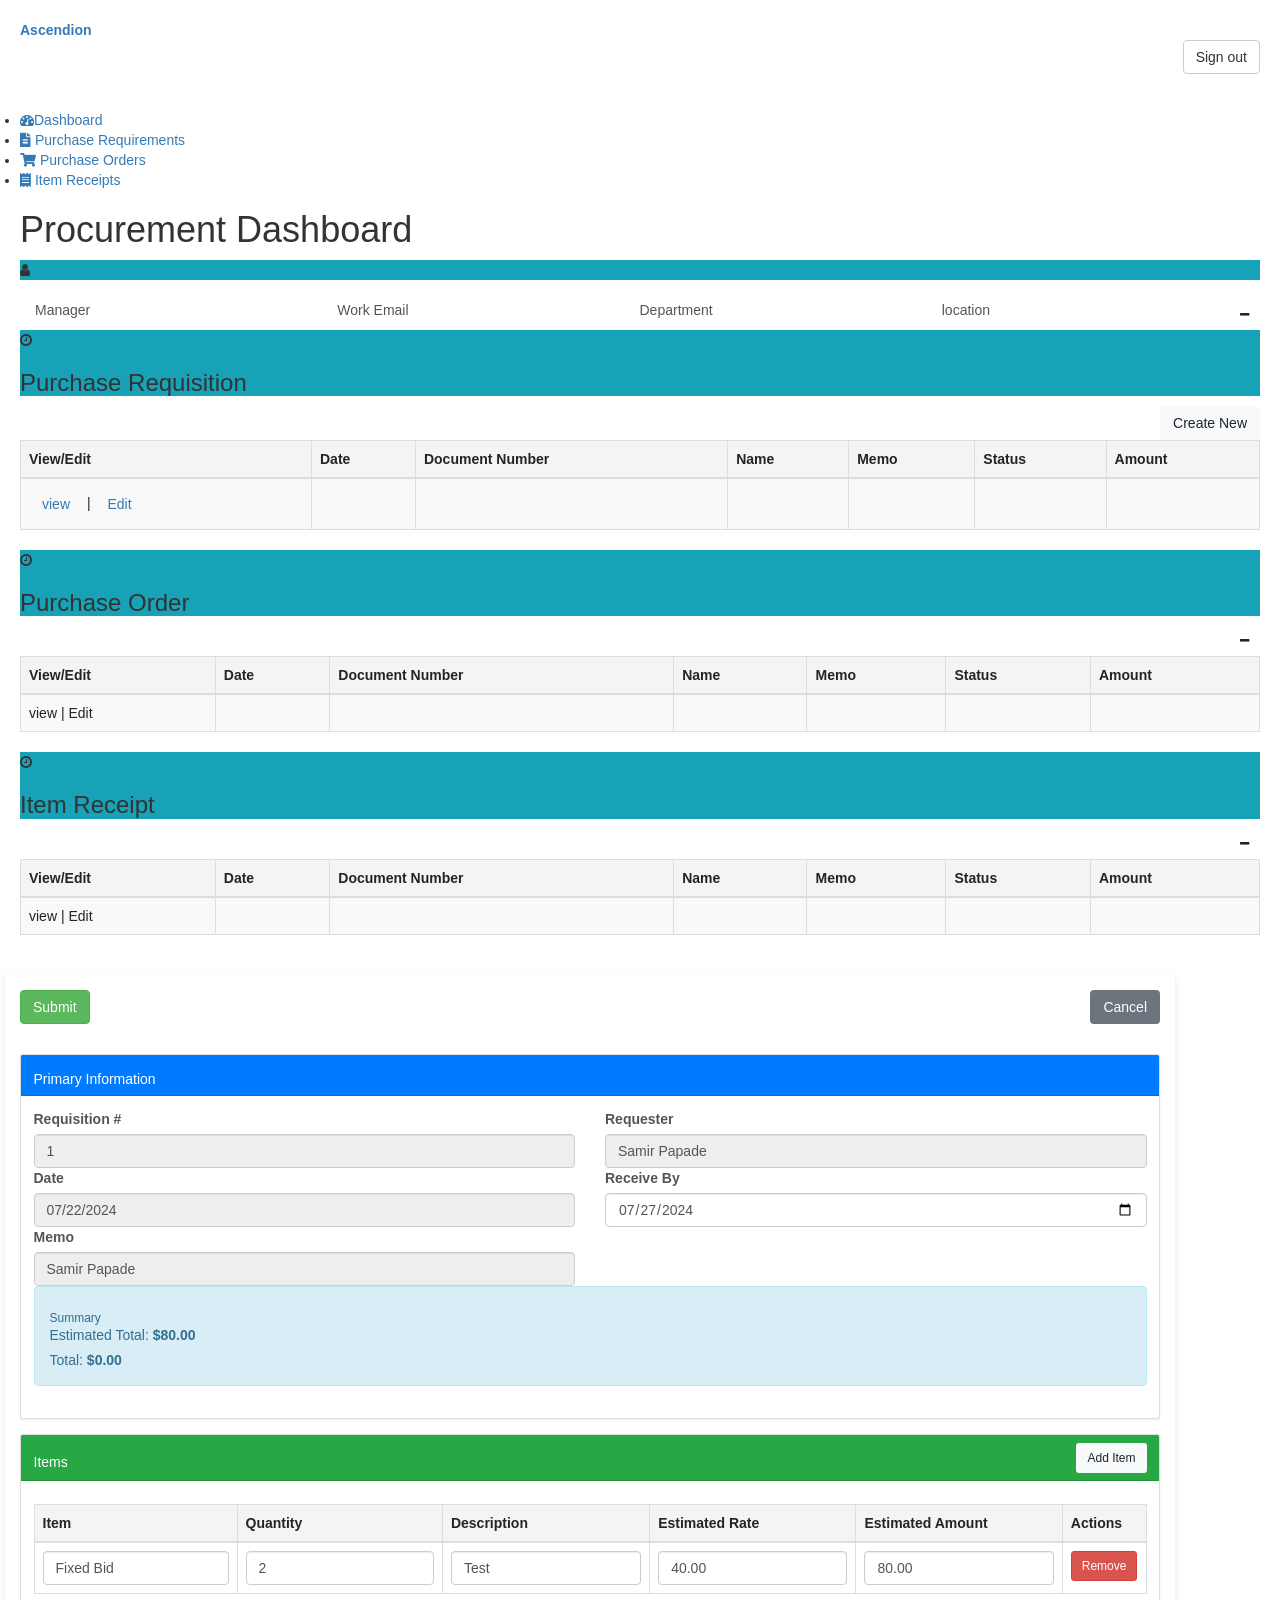
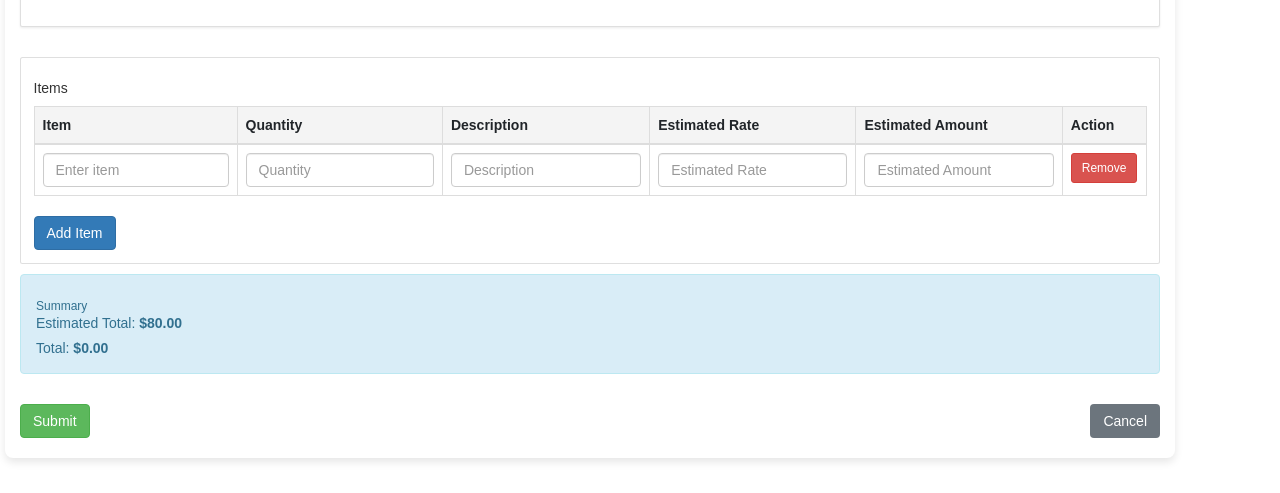
<file: pr_view.html>
<!DOCTYPE html>
<html lang="en">
  <head>
    <meta charset="UTF-8">
    <meta name="viewport" content="width=device-width, initial-scale=1.0">
    <title>Procurement Portal</title>
    <link rel="stylesheet"
      href="https://stackpath.bootstrapcdn.com/bootstrap/4.5.2/css/bootstrap.min.css">
    <link rel="stylesheet"
      href="https://cdnjs.cloudflare.com/ajax/libs/font-awesome/5.15.3/css/all.min.css">
    <!-- my css (sagar Kumar)-->
    <!-- <link rel="stylesheet" href="https://7315200-sb1.app.netsuite.com/core/media/media.nl?id=2292498&c=7315200_SB1&h=jq2_lWEOpe4NxjIG-jWJiVpH3A4UFFCF4Fr2JoBawucx_2qp&_xt=.css"> -->
    <link rel="stylesheet" href="styles.css">
    <!-- Tell the browser to be responsive to screen width -->
    <meta
      content="width=device-width, initial-scale=1, maximum-scale=1, user-scalable=no"
      name="viewport">
    <link rel="icon"
      href="https://7315200-sb1.app.netsuite.com/core/media/media.nl?id=2292360&c=7315200_SB1&h=H5Cjf9oUCJ1J8EGUykQm6Rq4aD5jj4bTnk0uzW4q7NHmE-_8" />
    <!-- Bootstrap 3.3.4 -->
    <link rel="stylesheet"
      href="https://maxcdn.bootstrapcdn.com/bootstrap/3.4.1/css/bootstrap.min.css">
    <!-- FontAwesome 4.3.0 -->
    <link
      href="https://maxcdn.bootstrapcdn.com/font-awesome/4.3.0/css/font-awesome.min.css"
      rel="stylesheet" type="text/css" />
    <!-- Ionicons 2.0.0 -->
    <link
      href="https://code.ionicframework.com/ionicons/2.0.1/css/ionicons.min.css"
      rel="stylesheet" type="text/css" />
    <!-- Theme style -->
    <link
      href="https://7315200-sb1.app.netsuite.com/core/media/media.nl?id=2292338&c=7315200_SB1&h=YeH6iHvybLwC7q9cXD-YJtDrbCI0E5YdAet7NNawfXVpOKCt&_xt=.css"
      rel="stylesheet" type="text/css" />
    <!-- AdminLTE Skins. Choose a skin from the css/skins folder instead of downloading all of them to reduce the load. -->
    <link
      href="https://7315200-sb1.app.netsuite.com/core/media/media.nl?id=2292337&c=7315200_SB1&h=a4PnddK3EUenCxZr8J1ypEoK31OIzv1YNk0qH0ITfRcMNDQP&_xt=.css"
      rel="stylesheet" type="text/css" />
    <!-- iCheck -->
    <link
      href="https://7315200-sb1.app.netsuite.com/core/media/media.nl?id=2292333&c=7315200_SB1&h=JK2evJRqTr_iYx1XnX_seNKtSHbmxI5KGoOJq-hMhpA5DfO7&_xt=.css"
      rel="stylesheet" type="text/css" />
    <!-- Morris chart -->
    <link
      href="https://7315200-sb1.app.netsuite.com/core/media/media.nl?id=2292336&c=7315200_SB1&h=KdgCvwkj85aTzzIX2Fax3FycvrdXHoZuikEWp_fkwld1g-e0&_xt=.css"
      rel="stylesheet" type="text/css" />
    <!-- jvectormap -->
    <link
      href="https://7315200-sb1.app.netsuite.com/core/media/media.nl?id=2292335&c=7315200_SB1&h=vJeUdZX55lt5CcUVZl0eBkWL2KB0kBt0oxSYpfsGgsQxSAlw&_xt=.css"
      rel="stylesheet" type="text/css" />
    <!-- Date Picker -->
    <!--  <link href="https://cdnjs.cloudflare.com/ajax/libs/bootstrap-datepicker/1.3.1/css/datepicker.css" rel="stylesheet" type="text/css" /> -->
    <link
      href="https://7315200-sb1.app.netsuite.com/core/media/media.nl?id=2292330&c=7315200_SB1&h=Fb5QJZ171M-JlgwJPsCpNRhwmy4eZg-9Cr37Aw7s1WM-Eo0N&_xt=.css"
      rel="stylesheet" />
    <!-- Daterange picker -->
    <link
      href="https://7315200-sb1.app.netsuite.com/core/media/media.nl?id=2292331&c=7315200_SB1&h=vmA1eWYWBbYqSwvTWK6-hT2l36yWyMFodzHrWe_ZIVhOP-XA&_xt=.css"
      rel="stylesheet" type="text/css" />
    <!-- bootstrap wysihtml5 - text editor -->
    <link
      href="https://7315200-sb1.app.netsuite.com/core/media/media.nl?id=2292326&c=7315200_SB1&h=UV9WdzCSE5bzVtoRIEndwvLqvq7987U0kc33EKRXtcSDtfne&_xt=.css"
      rel="stylesheet" type="text/css" />
    <!-- toaster.css -->
    <link
      href="https://7315200-sb1.app.netsuite.com/core/media/media.nl?id=2292339&c=7315200_SB1&h=-ZYUzm7Er_RhSIs5gWZ17KzTRlx4-aEcXun3ORaYzd3Sh5Kg&_xt=.css"
      type="text/css" rel="stylesheet" />
    <!-- bootstrap.min.css -->
    <link rel="stylesheet"
      href="https://7315200-sb1.app.netsuite.com/core/media/media.nl?id=2292327&c=7315200_SB1&h=dTGVpbutz7jng9ZVDWWqDmpj7JwNdeWe4moZ6MZAXMnMJT4Q&_xt=.css"
      type="text/css" />
    <!-- dataTables.bootstrap.css -->
    <link rel="stylesheet"
      href="https://7315200-sb1.app.netsuite.com/core/media/media.nl?id=2292328&c=7315200_SB1&h=GZkUh2bSxYjtbQtj5DNmIADdkBBHTtnWIu_1c2YWcmU3cY7I&_xt=.css"
      type="text/css" />
    <!-- dataTables.responsive.css -->
    <link rel="stylesheet"
      href="https://7315200-sb1.app.netsuite.com/core/media/media.nl?id=2292329&c=7315200_SB1&h=-J2ZukuryH64aP-HNVdwaA79ZXIIQ3YymghnHTHBfgL-yILX&_xt=.css"
      type="text/css" />

    <!-- jquery.min.js -->
    <script
      src="https://7315200-sb1.app.netsuite.com/core/media/media.nl?id=2292357&c=7315200_SB1&h=PGEQHcw_e57duBpmqQdw_rTWN-sxt2nBFgEtfQO1c2nqOdmL&_xt=.js"
      type="text/javascript"></script>
    <!-- toastr.min.js -->
    <script
      src="https://7315200-sb1.app.netsuite.com/core/media/media.nl?id=2292358&c=7315200_SB1&h=lTwnSHiGaDiWI4z8y5RiESqVU5ONeV-kvgiKWXhvIVNrSqPo&_xt=.js"
      type="text/javascript"></script>
    <!-- Knockout JS -->
    <!-- <script src="https://7315200-sb1.app.netsuite.com/core/media/media.nl?id=2292368&c=7315200_SB1&h=TpZX5ngcIZ5bVevVwi0EIQO74GyKViWdkoXRfcHDSNMZ1h3j&_xt=.js" type="text/javascript"></script> -->
    <script
      src="https://7315200-sb1.app.netsuite.com/core/media/media.nl?id=2292369&c=7315200_SB1&h=siZG7q5gNSUSGMKX8_ZCaqeYFd6YOTCkPkbfC2StooIY7PFi&_xt=.js"
      type="text/javascript"></script>
    <!-- my js (sagar kumar) -->
    <!-- <script src="script.jshttps://7315200-sb1.app.netsuite.com/core/media/media.nl?id=2292499&c=7315200_SB1&h=O_czA94B0PBX97c87KTIfctdANQPQScpcEckxJrYzqa6SbeL&_xt=.js" type="text/javascript"></script> -->
    <script src="./script.js" type="text/javascript"></script>

    <!-- Data Exchange with NetSuite -->

  </head>
  <body class="skin-black">
    <div class="wrapper">
      <header class="main-header">
        <!-- Logo -->
        <!-- <a href="#" class="logo"><img src="https://7315200-sb1.app.netsuite.com/core/media/media.nl?id=2292504&c=7315200_SB1&h=v0OH4Roz1CHdMCbqUVylGZaNTC_bX7p6ChC7UT1X4tkdqaAl" alt="logo"></a> -->
        <a href="#" class="logo"><b>Ascendion</b></a>
        <!-- Header Navbar: style can be found in header.less -->
        <nav class="navbar navbar-static-top" role="navigation">
          <!-- Sidebar toggle button-->
          <a href="#" class="sidebar-toggle" data-toggle="offcanvas"
            role="button">
            <!-- <span class="sr-only">Toggle navigation</span> -->
          </a>
          <div class="navbar-custom-menu">
            <div class="pull-right">
              <a class="btn btn-default btn-flat">Sign out</a>
            </div>
          </div>
        </nav>
      </header>

      <!-- Left side column. contains the logo and sidebar -->
      <aside class="main-sidebar">
        <!-- sidebar: style can be found in sidebar.less -->
        <section class="sidebar">
          <!-- Sidebar user panel -->
          <!-- <div class="user-panel">
            <div class="pull-left image">
              <img data-bind="attr:{src: imageUrl}" class="img-circle" alt="User Image" />
            </div>
            <div class="pull-left info">
              <p data-bind="text : userName"></p><a href="#"><i class="fa fa-circle text-success"></i> Online</a>
            </div>
          </div> -->
          <!-- sidebar menu: : style can be found in sidebar.less -->
          <ul class="sidebar-menu">
            <!-- <li class="header"></li> -->
            <!-- <li class="active treeview">
              <a href="#"><i class="fa fa-home"></i> <span>Home</span> <i class="fa fa-angle-left pull-right"></i></a>
              <ul class="treeview-menu"> -->
            <li class="active">
              <a
                href="https://7315200-sb1.extforms.netsuite.com/app/site/hosting/scriptlet.nl?script=1939&deploy=1&compid=7315200_SB1&ns-at=AAEJ7tMQJClxWDYOkn7NWVhJeqm6IG2QyvgwX9WdwTUGwPRvztY"><i
                  class="fa fa-dashboard"></i>Dashboard</a>
            </li>
            <li>
              <a href="#" >
                <i class="fas fa-file-alt"></i> Purchase Requirements
              </a>
            </li>
            <li>
              <a href="#" >
                <i class="fas fa-shopping-cart"></i> Purchase Orders
              </a>
            </li>
            <li>
              <a href="#" >
                <i class="fas fa-receipt"></i> Item Receipts
              </a>
            </li>
            <!-- /ko -->
          </ul>
        </li>
      </ul>
    </section>
    <!-- /.sidebar -->
  </aside>

  <!-- Right side column. Contains the navbar and content of the page -->
  <div class="content-wrapper">
    <!-- Content Header (Page header) -->
    <section class="content-header">
      <h1>Procurement Dashboard</h1>
      <!-- <ol class="breadcrumb">
            <li><a href="#"><i class="fa fa-dashboard"></i> Home</a></li>
            <li class="active">Dashboard</li>
          </ol> -->
    </section>
    <!-- Main content -->
    <section class="content">
      <!-- Main row -->
      <div class="row">
        <!-- right col (We are only adding the ID to make the widgets sortable)-->
        <section class="col-lg-12 connectedSortable">
          <!-- Personal Details -->
          <div class="box box-solid">
            <div class="box-header bg-info">
              <i class="fa fa-user"></i>
              <h3 class="box-title" data-bind="text: name"></h3>
              <div class="box-tools pull-right">
                <button class="btn bg-teal btn-sm" data-widget="collapse"><i
                    class="fa fa-minus"></i></button>
                <!-- <button class="btn bg-teal btn-sm" data-widget="remove"><i class="fa fa-times"></i></button> -->
              </div>
            </div>
            <div class="box-body border-radius-none">
              <div class="row">
                <div class="col-md-3"><label
                    style="font-weight: normal;">Manager</label>&nbsp;<label
                    data-bind="text : manager"></label></div>
                <div class="col-md-3"><label style="font-weight: normal;">Work
                    Email</label>&nbsp;<label
                    data-bind="text : email"></label></div>
                <div class="col-md-3"><label
                    style="font-weight: normal;">Department</label>&nbsp;<label
                    data-bind="text : department"></label></div>
                <div class="col-md-3"><label
                    style="font-weight: normal;">location</label>&nbsp;<label
                    data-bind="text : location"></label></div>
              </div>
            </div><!-- /.box-body -->
            <div class="box-footer no-border"></div><!-- /.box-footer -->
          </div><!-- /.box -->
        </section><!-- /.content -->

        <!-- Purchase requisition list -->
        <section class="col-lg-12 connectedSortable form-section"
          id="purchase-requirements">
          <div class="box box-solid">
            <div class="box-header bg-info">
              <i class="fa fa-clock-o"></i>
              <h3 class="box-title">Purchase Requisition</h3>
              <div class="box-tools pull-right">
                <!-- <button class="btn bg-teal btn-sm" data-widget="add"><i class="fa fa-minus"></i></button> -->
                <button class="btn btn-light" onclick="openForm()">Create
                  New</button>
                <!-- <button class="btn bg-teal btn-sm" data-widget="remove"><i class="fa fa-times"></i></button> -->
              </div>
            </div>
            <div class="box-body border-radius-none">
              <table id="tblTimesheet"
                class="table table-striped table-bordered nowrap"
                style="width:100%">
                <thead>
                  <tr>
                    <th>View/Edit</th>
                    <th>Date</th>
                    <th>Document Number</th>
                    <th>Name</th>
                    <th>Memo</th>
                    <th>Status</th>
                    <th>Amount</th>
                  </tr>
                </thead>
                <tbody data-bind="foreach: prlist">
                  <tr>
                    <td><button type="button" class="btn btn-link" onclick="openForm()">view</button><span> | </span><button type="button" class="btn btn-link" onclick="openForm()">Edit</button></td>
                    <td><span data-bind="{text: date}"></span></td>
                    <td><span data-bind="{text: docNo}"></span></td>
                    <td><span data-bind="{text: name}"></span></td>
                    <td><span data-bind="{text: memo}"></span></td>
                    <td><span data-bind="{text: status}"></span></td>
                    <td><span data-bind="{text: amount}"></span></td>
                  </tr>
                  <!-- /ko -->
                </tbody>
              </table>
            </div><!-- /.box-body -->
            <div class="box-footer no-border"></div><!-- /.box-footer -->
          </div><!-- /.box -->
        </section>

        <!-- Purchase Order list -->
        <section class="col-lg-12 connectedSortable form-section"
          id="purchase-orders">
          <div class="box box-solid">
            <div class="box-header bg-info">
              <i class="fa fa-clock-o"></i>
              <h3 class="box-title">Purchase Order</h3>
              <div class="box-tools pull-right">
                <button class="btn bg-teal btn-sm" data-widget="add"><i
                    class="fa fa-minus"></i></button>
                <!-- <button class="btn bg-teal btn-sm" data-widget="remove"><i class="fa fa-times"></i></button> -->
              </div>
            </div>
            <div class="box-body border-radius-none">
              <table id="tblTimesheet"
                class="table table-striped table-bordered nowrap"
                style="width:100%">
                <thead>
                  <tr>
                    <th>View/Edit</th>
                    <th>Date</th>
                    <th>Document Number</th>
                    <th>Name</th>
                    <th>Memo</th>
                    <th>Status</th>
                    <th>Amount</th>
                  </tr>
                </thead>
                <tbody data-bind="foreach: polist">
                  <tr>
                    <td><span>view</span><span> | </span><span>Edit</span></td>
                    <td><span data-bind="{text: date}"></span></td>
                    <td><span data-bind="{text: docNo}"></span></td>
                    <td><span data-bind="{text: name}"></span></td>
                    <td><span data-bind="{text: memo}"></span></td>
                    <td><span data-bind="{text: status}"></span></td>
                    <td><span data-bind="{text: totalAmount}"></span></td>
                  </tr>
                  <!-- /ko -->
                </tbody>
              </table>
            </div><!-- /.box-body -->
            <div class="box-footer no-border"></div><!-- /.box-footer -->
          </div><!-- /.box -->
        </section>

        <!-- Item Receipt list -->
        <section class="col-lg-12 connectedSortable form-section"
          id="item-receipts">
          <div class="box box-solid">
            <div class="box-header bg-info">
              <i class="fa fa-clock-o"></i>
              <h3 class="box-title">Item Receipt</h3>
              <div class="box-tools pull-right">
                <button class="btn bg-teal btn-sm" data-widget="add"><i
                    class="fa fa-minus"></i></button>
              </div>
            </div>
            <div class="box-body border-radius-none">
              <table id="tblTimesheet"
                class="table table-striped table-bordered nowrap"
                style="width:100%">
                <thead>
                  <tr>
                    <th>View/Edit</th>
                    <th>Date</th>
                    <th>Document Number</th>
                    <th>Name</th>
                    <th>Memo</th>
                    <th>Status</th>
                    <th>Amount</th>
                  </tr>
                </thead>
                <tbody data-bind="foreach: irlist">
                  <tr>
                    <td><span>view</span><span> | </span><span>Edit</span></td>
                    <td><span data-bind="{text: date}"></span></td>
                    <td><span data-bind="{text: docNo}"></span></td>
                    <td><span data-bind="{text: name}"></span></td>
                    <td><span data-bind="{text: memo}"></span></td>
                    <td><span data-bind="{text: status}"></span></td>
                    <td><span data-bind="{text: totalAmount}"></span></td>
                  </tr>
                  <!-- /ko -->
                </tbody>
              </table>
            </div><!-- /.box-body -->
            <div class="box-footer no-border"></div><!-- /.box-footer -->
          </div><!-- /.box -->
        </section>

        <!-- Create form for PR -->
        <div class="form-popup" id="purhcase-request-form">
          <div class="container my-4">

            <!-- Top Button Container -->
            <div class="d-flex justify-content-between mb-3">
              <button class="btn btn-success" id="submitBtnTop">Submit</button>
              <button class="btn btn-secondary" id="cancelBtnTop"
                onclick="closeForm()">Cancel</button>
            </div>

            <!-- Create Form Form Content Starts Here -->
            <form id="requisitionForm">
              <div class="my-5">
                <!-- Primary Information Section -->
                <div class="card shadow-sm mb-4">
                    <div class="card-header bg-primary text-white">
                        <h5 class="mb-0">Primary Information</h5>
                    </div>
                    <div class="card-body">
                        <div class="row g-3">
                            <div class="col-md-6">
                                <label class="form-label">Requisition #</label>
                                <input type="text" class="form-control" value="1" disabled>
                            </div>
                            <div class="col-md-6">
                                <label class="form-label">Requester</label>
                                <input type="text" class="form-control" value="Samir Papade" disabled>
                            </div>
                            <div class="col-md-6">
                              <label class="form-label">Date</label>
                              <input type="text" class="form-control" value="07/22/2024" disabled>
                          </div>
                            <div class="col-md-6">
                                <label class="form-label">Receive By</label>
                                <input type="date" class="form-control" value="2024-07-27">
                            </div>
                            <div class="col-md-6">
                              <label class="form-label">Memo</label>
                              <input type="text" class="form-control" value="Samir Papade" disabled>
                          </div>
                            <div class="col-md-12 text-end">
                                <div class="alert alert-info">
                                    <h6 class="mb-0">Summary</h6>
                                    <p>Estimated Total: <strong>$<span id="totalAmount">80.00</span></strong></p>
                                    <p>Total: <strong>$0.00</strong></p>
                                </div>
                            </div>
                        </div>
                    </div>
                </div>
            
                <!-- Items Table Section -->
                <div class="card shadow-sm mb-4">
                    <div class="card-header bg-success text-white d-flex justify-content-between align-items-center">
                        <h5 class="mb-0">Items</h5>
                        <button class="btn btn-light btn-sm" id="addRow">Add Item</button>
                    </div>
                    <div class="card-body">
                        <table class="table table-hover table-bordered" id="itemsTable">
                            <thead class="table-light">
                                <tr>
                                    <th scope="col">Item</th>
                                    <th scope="col">Quantity</th>
                                    <th scope="col">Description</th>
                                    <th scope="col">Estimated Rate</th>
                                    <th scope="col">Estimated Amount</th>
                                    <th scope="col">Actions</th>
                                </tr>
                            </thead>
                            <tbody>
                                <tr>
                                    <td><input type="text" class="form-control" value="Fixed Bid"></td>
                                    <td><input type="number" class="form-control" value="2"></td>
                                    <td><input type="text" class="form-control" value="Test"></td>
                                    <td><input type="text" class="form-control" value="40.00"></td>
                                    <td><input type="text" class="form-control" value="80.00"></td>
                                    <td class="text-center">
                                        <button class="btn btn-danger btn-sm removeRow">Remove</button>
                                    </td>
                                </tr>
                            </tbody>
                        </table>
                    </div>
                </div>
            </div>

              <!-- More fields for Primary Information and Classification can go here -->

              <!-- Items Table -->
              <div class="card">
                <div class="card-body">
                  <h5 class="card-title">Items</h5>
                  <table class="table table-bordered" id="itemsTable">
                    <thead>
                      <tr>
                        <th>Item</th>
                        <th>Quantity</th>
                        <th>Description</th>
                        <th>Estimated Rate</th>
                        <th>Estimated Amount</th>
                        <th>Action</th>
                      </tr>
                    </thead>
                    <tbody>
                      <tr>
                        <td><input type="text" class="form-control"
                            placeholder="Enter item"></td>
                        <td><input type="number" class="form-control"
                            placeholder="Quantity"></td>
                        <td><input type="text" class="form-control"
                            placeholder="Description"></td>
                        <td><input type="text" class="form-control"
                            placeholder="Estimated Rate"></td>
                        <td><input type="number"
                            class="form-control estimated-amount"
                            placeholder="Estimated Amount"></td>
                        <td class="text-center">
                          <button
                            class="btn btn-danger btn-sm removeRow">Remove</button>
                        </td>
                      </tr>
                    </tbody>
                  </table>
                  <button type="button" class="btn btn-primary" id="addRow">Add
                    Item</button>
                </div>
              </div>

              <!-- Summary Section -->
              <div class="row mt-3">
                <div class="col-md-12 text-end">
                  <div class="alert alert-info">
                    <h6 class="mb-0">Summary</h6>
                    <p>Estimated Total: <strong>$<span
                          id="totalAmount">80.00</span></strong></p>
                    <p>Total: <strong>$0.00</strong></p>
                  </div>
                </div>
              </div>
            </form>

            <!-- Bottom Button Container -->
            <div class="d-flex justify-content-between mt-3">
              <button class="btn btn-success"
                id="submitBtnBottom">Submit</button>
              <button class="btn btn-secondary" id="cancelBtnBottom"
                onclick="closeForm()">Cancel</button>
            </div>
          </div>
        </div>
      </div>
      <script src="https://code.jquery.com/jquery-3.6.0.min.js"></script>
      <script
        src="https://cdn.jsdelivr.net/npm/@popperjs/core@2.9.2/dist/umd/popper.min.js"></script>
      <script
        src="https://cdn.jsdelivr.net/npm/bootstrap@5.3.0/dist/js/bootstrap.bundle.min.js"></script>
      <!-- <script src="script.js"></script> -->
      <script type="text/javascript" language="javascript"
        src="https://cdn.datatables.net/1.10.7/js/jquery.dataTables.min.js"></script>
      <script type="text/javascript" language="javascript"
        src="https://cdn.datatables.net/responsive/1.0.6/js/dataTables.responsive.min.js"></script>
      <script type="text/javascript" language="javascript"
        src="https://cdn.datatables.net/plug-ins/1.10.7/integration/bootstrap/3/dataTables.bootstrap.js"></script>
      <!-- jquery-popup-overlay.js -->
      <script
        src="https://7315200-sb1.app.netsuite.com/core/media/media.nl?id=2292347&c=7315200_SB1&h=AQfm7RHtGazzL8v9HD-fyzwX5WroOWDPExkSkhQIDxISwZIT&_xt=.js"
        type="text/javascript"></script>
      <!-- Bootstrap 3.3.2 JS -->
      <script
        src="https://7315200-sb1.app.netsuite.com/core/media/media.nl?id=2292341&c=7315200_SB1&h=oXOqsnB7uVFX7JmzrUNDWUdmAcIaJSqsOPZ6_u6YvVR3eHWD&_xt=.js"
        type="text/javascript"></script>
      <!-- raphael-min -->
      <script
        src="https://7315200-sb1.app.netsuite.com/core/media/media.nl?id=2292352&c=7315200_SB1&h=TdJZa5T0AFFd_5MkkX52ZUs1VsskWZw9vVQqNsOzqiVDoWF1&_xt=.js"></script>
      <!-- Morris.js charts -->
      <script
        src="https://7315200-sb1.app.netsuite.com/core/media/media.nl?id=2292351&c=7315200_SB1&h=9LQFDlS54PhP6P9p2aYuCzccL-C_Db010psIdoor2U206-uu&_xt=.js"
        type="text/javascript"></script>
      <!-- Sparkline -->
      <script
        src="https://7315200-sb1.app.netsuite.com/core/media/media.nl?id=2292354&c=7315200_SB1&h=oNQzl2HCrLo7mM1lraOYhDrLszcOh4yCbDiXmwwgY64tnnej&_xt=.js"
        type="text/javascript"></script>
      <!-- jvectormap -->
      <script
        src="https://7315200-sb1.app.netsuite.com/core/media/media.nl?id=2292349&c=7315200_SB1&h=Fb1J7bbOfdddpSGMLDCExoMCnuCd4zWySv27USFsjedfE5pM&_xt=.js"
        type="text/javascript"></script>
      <script
        src="https://7315200-sb1.app.netsuite.com/core/media/media.nl?id=2292355&c=7315200_SB1&h=MKTi2co8tVs5nMeaYBxeMrKOufI1LemEwdX6aVIIkonuOn9W&_xt=.js"
        type="text/javascript"></script>
      <!-- jQuery Knob Chart -->
      <script
        src="https://7315200-sb1.app.netsuite.com/core/media/media.nl?id=2292346&c=7315200_SB1&h=K59HDUBpL4ZpY8LgLe1Mb81pmgOQGWc2C5hUZqBPEHrrz-HU&_xt=.js"
        type="text/javascript"></script>
      <!-- moment.min.js -->
      <script
        src="https://7315200-sb1.app.netsuite.com/core/media/media.nl?id=2292350&c=7315200_SB1&h=Z2JbikfD7TBhn0fOQsiMcPjyryPVqqBX5eJEFUW-yfKQF_an&_xt=.js"
        type="text/javascript"></script>
      <!-- daterangepicker -->
      <script
        src="https://7315200-sb1.app.netsuite.com/core/media/media.nl?id=2292344&c=7315200_SB1&h=ArcPxMcPnGD9dypFWGgwh-h7CtQoCP3qRSuOel8DTJ-FJOom&_xt=.js"
        type="text/javascript"></script>
      <!-- datepicker -->
      <script
        src="https://7315200-sb1.app.netsuite.com/core/media/media.nl?id=2292343&c=7315200_SB1&h=iuGf2h7IHbn5_-8YKp6pMvdjwbr4S-3ClPLk9uR9X29tto4G&_xt=.js"
        type="text/javascript"></script>
      <!-- Bootstrap WYSIHTML5 -->
      <script
        src="https://7315200-sb1.app.netsuite.com/core/media/media.nl?id=2292342&c=7315200_SB1&h=Ro-hpeTW4kbfTCAyWVy-J1S4MEkAuxlFo1qooCijG5Dz5xEN&_xt=.js"
        type="text/javascript"></script>
      <!-- Slimscroll -->
      <script
        src="https://7315200-sb1.app.netsuite.com/core/media/media.nl?id=2292353&c=7315200_SB1&h=Fih1863FwbIYajZdlGiolitq1_ps6m5w6Lm8gA6Ujc_fKsFJ&_xt=.js"
        type="text/javascript"></script>
      <!-- FastClick -->
      <script
        src="https://7315200-sb1.app.netsuite.com/core/media/media.nl?id=2292359&c=7315200_SB1&h=5g5Qj9-6eJ-J9PoakWaFJbsY4WNTnqCQGcZDWXXZ19biY6UK&_xt=.js"
        type="text/javascript"></script>
      <!-- App -->
      <script
        src="https://7315200-sb1.app.netsuite.com/core/media/media.nl?id=2292340&c=7315200_SB1&h=-U7E9eQd87r6_0o7M0srEXUgUX5Bh-o6r5REcuixM1IfY37J&_xt=.js"
        type="text/javascript"></script>
      <!-- <script
        src="https://7315200-sb1.app.netsuite.com/core/media/media.nl?id=2292503&c=7315200_SB1&h=rrJ8InlN5u_vkCeijBV5n5ESJaA76NmhC4GEHUQPea5E8JaP&_xt=.js"
        type="text/javascript"></script> -->
      <script src="./controler.js" type="text/javascript"></script>
      <!-- <script>
      $("#tblTimesheet").dataTable({
              'columnDefs': [
                  { 'type': 'date', targets: 2 },  // Set type to 'date' for the third column (index 2)
                  { 'orderable': false, 'targets': 6 }  // Disable sorting for the fifth column (index 6
              ],
              'order': [[2, 'desc']],
              'createdRow': function (row, data, dataIndex) {
              }
          });
    </script> -->
    </body>
  </html>
</file>
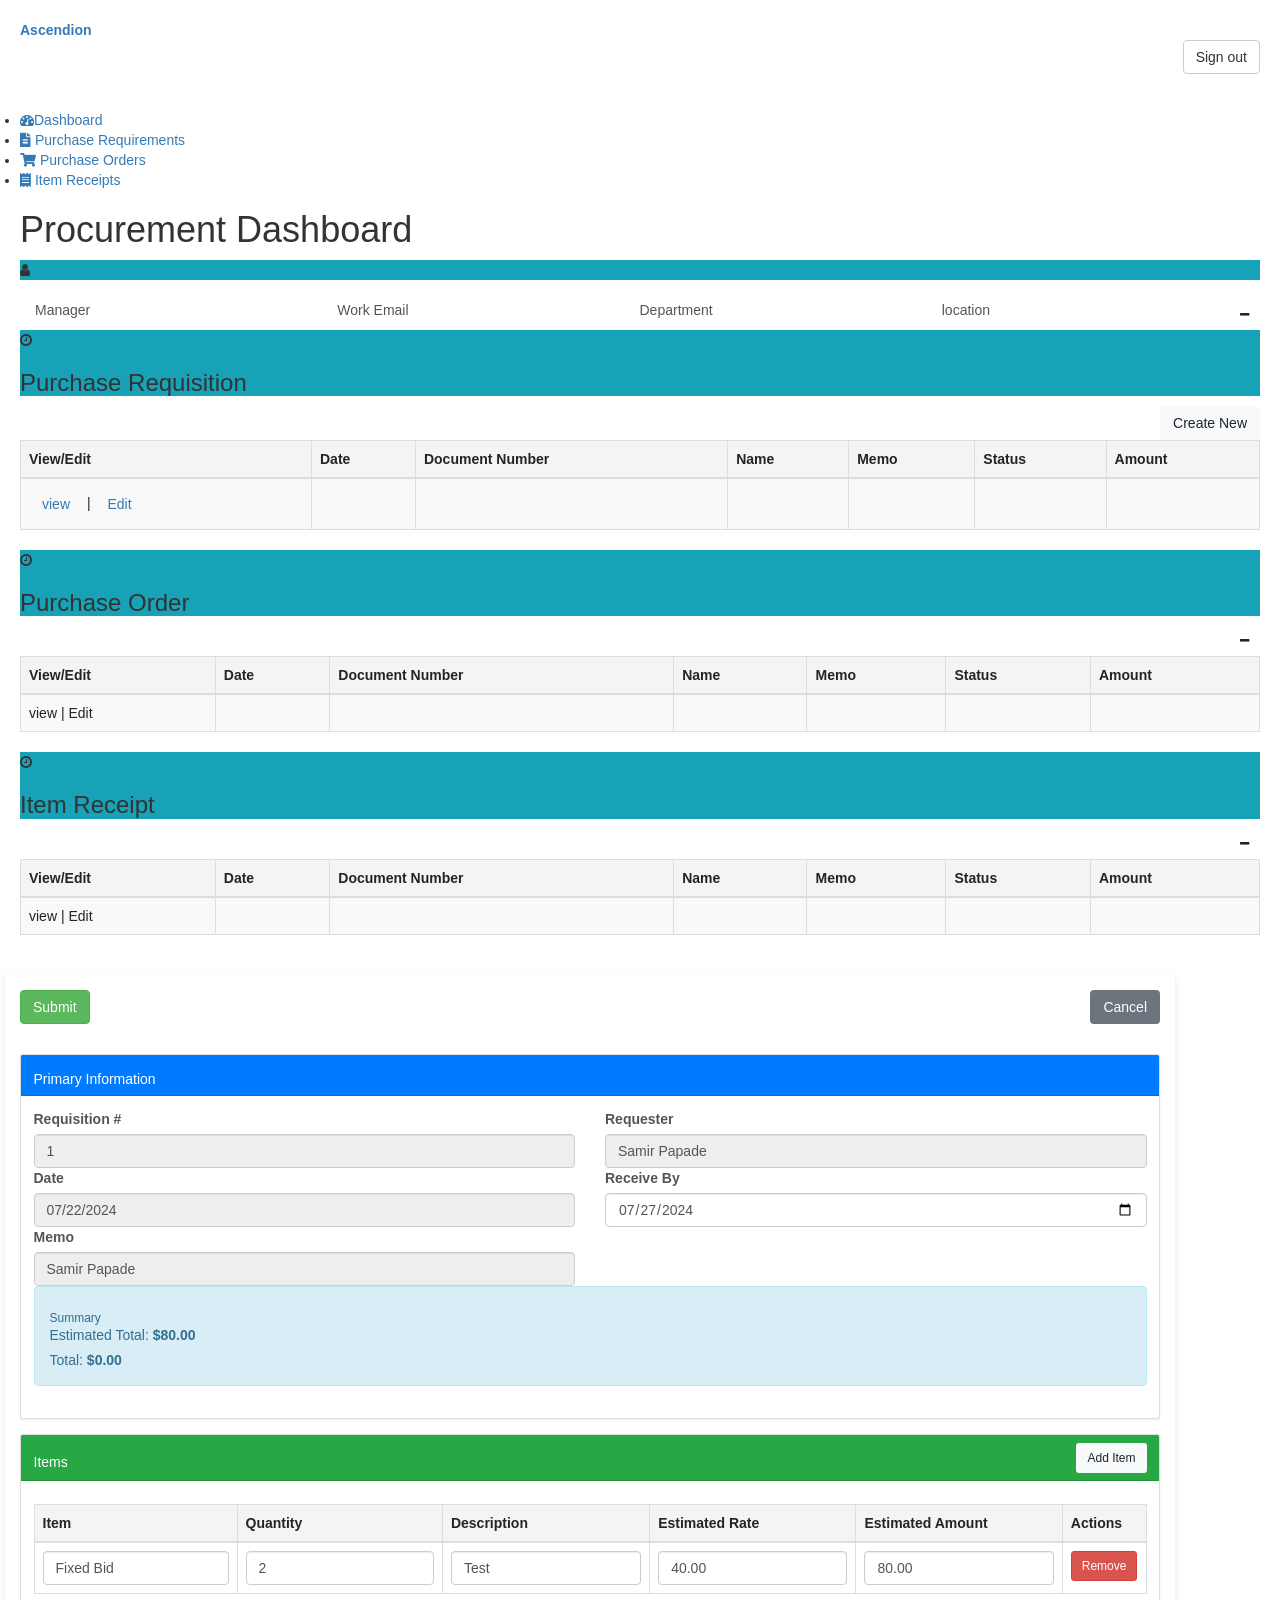
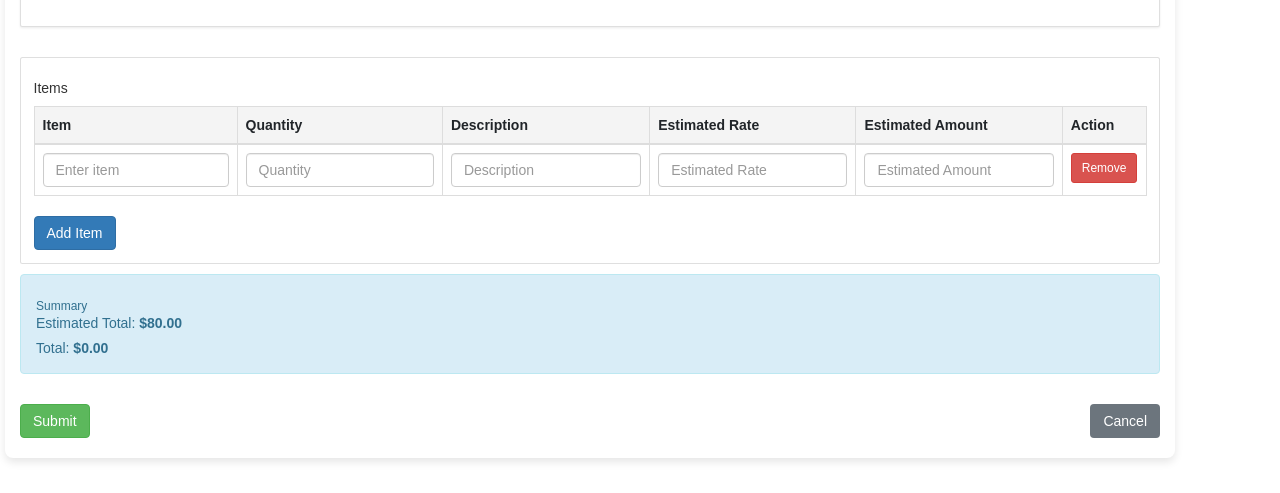
<file: prboard.html>
<!DOCTYPE html>
<html lang="en">
  <head>
    <meta charset="UTF-8">
    <meta name="viewport" content="width=device-width, initial-scale=1.0">
    <title>Procurement Portal</title>
    <link rel="stylesheet"
      href="https://stackpath.bootstrapcdn.com/bootstrap/4.5.2/css/bootstrap.min.css">
    <link rel="stylesheet"
      href="https://cdnjs.cloudflare.com/ajax/libs/font-awesome/5.15.3/css/all.min.css">
    <!-- my css (sagar Kumar)-->
    <!-- <link rel="stylesheet" href="https://7315200-sb1.app.netsuite.com/core/media/media.nl?id=2292498&c=7315200_SB1&h=jq2_lWEOpe4NxjIG-jWJiVpH3A4UFFCF4Fr2JoBawucx_2qp&_xt=.css"> -->
    <link rel="stylesheet" href="styles.css">
    <!-- Tell the browser to be responsive to screen width -->
    <meta
      content="width=device-width, initial-scale=1, maximum-scale=1, user-scalable=no"
      name="viewport">
    <link rel="icon"
      href="https://7315200-sb1.app.netsuite.com/core/media/media.nl?id=2292360&c=7315200_SB1&h=H5Cjf9oUCJ1J8EGUykQm6Rq4aD5jj4bTnk0uzW4q7NHmE-_8" />
    <!-- Bootstrap 3.3.4 -->
    <link rel="stylesheet"
      href="https://maxcdn.bootstrapcdn.com/bootstrap/3.4.1/css/bootstrap.min.css">
    <!-- FontAwesome 4.3.0 -->
    <link
      href="https://maxcdn.bootstrapcdn.com/font-awesome/4.3.0/css/font-awesome.min.css"
      rel="stylesheet" type="text/css" />
    <!-- Ionicons 2.0.0 -->
    <link
      href="https://code.ionicframework.com/ionicons/2.0.1/css/ionicons.min.css"
      rel="stylesheet" type="text/css" />
    <!-- Theme style -->
    <link
      href="https://7315200-sb1.app.netsuite.com/core/media/media.nl?id=2292338&c=7315200_SB1&h=YeH6iHvybLwC7q9cXD-YJtDrbCI0E5YdAet7NNawfXVpOKCt&_xt=.css"
      rel="stylesheet" type="text/css" />
    <!-- AdminLTE Skins. Choose a skin from the css/skins folder instead of downloading all of them to reduce the load. -->
    <link
      href="https://7315200-sb1.app.netsuite.com/core/media/media.nl?id=2292337&c=7315200_SB1&h=a4PnddK3EUenCxZr8J1ypEoK31OIzv1YNk0qH0ITfRcMNDQP&_xt=.css"
      rel="stylesheet" type="text/css" />
    <!-- iCheck -->
    <link
      href="https://7315200-sb1.app.netsuite.com/core/media/media.nl?id=2292333&c=7315200_SB1&h=JK2evJRqTr_iYx1XnX_seNKtSHbmxI5KGoOJq-hMhpA5DfO7&_xt=.css"
      rel="stylesheet" type="text/css" />
    <!-- Morris chart -->
    <link
      href="https://7315200-sb1.app.netsuite.com/core/media/media.nl?id=2292336&c=7315200_SB1&h=KdgCvwkj85aTzzIX2Fax3FycvrdXHoZuikEWp_fkwld1g-e0&_xt=.css"
      rel="stylesheet" type="text/css" />
    <!-- jvectormap -->
    <link
      href="https://7315200-sb1.app.netsuite.com/core/media/media.nl?id=2292335&c=7315200_SB1&h=vJeUdZX55lt5CcUVZl0eBkWL2KB0kBt0oxSYpfsGgsQxSAlw&_xt=.css"
      rel="stylesheet" type="text/css" />
    <!-- Date Picker -->
    <!--  <link href="https://cdnjs.cloudflare.com/ajax/libs/bootstrap-datepicker/1.3.1/css/datepicker.css" rel="stylesheet" type="text/css" /> -->
    <link
      href="https://7315200-sb1.app.netsuite.com/core/media/media.nl?id=2292330&c=7315200_SB1&h=Fb5QJZ171M-JlgwJPsCpNRhwmy4eZg-9Cr37Aw7s1WM-Eo0N&_xt=.css"
      rel="stylesheet" />
    <!-- Daterange picker -->
    <link
      href="https://7315200-sb1.app.netsuite.com/core/media/media.nl?id=2292331&c=7315200_SB1&h=vmA1eWYWBbYqSwvTWK6-hT2l36yWyMFodzHrWe_ZIVhOP-XA&_xt=.css"
      rel="stylesheet" type="text/css" />
    <!-- bootstrap wysihtml5 - text editor -->
    <link
      href="https://7315200-sb1.app.netsuite.com/core/media/media.nl?id=2292326&c=7315200_SB1&h=UV9WdzCSE5bzVtoRIEndwvLqvq7987U0kc33EKRXtcSDtfne&_xt=.css"
      rel="stylesheet" type="text/css" />
    <!-- toaster.css -->
    <link
      href="https://7315200-sb1.app.netsuite.com/core/media/media.nl?id=2292339&c=7315200_SB1&h=-ZYUzm7Er_RhSIs5gWZ17KzTRlx4-aEcXun3ORaYzd3Sh5Kg&_xt=.css"
      type="text/css" rel="stylesheet" />
    <!-- bootstrap.min.css -->
    <link rel="stylesheet"
      href="https://7315200-sb1.app.netsuite.com/core/media/media.nl?id=2292327&c=7315200_SB1&h=dTGVpbutz7jng9ZVDWWqDmpj7JwNdeWe4moZ6MZAXMnMJT4Q&_xt=.css"
      type="text/css" />
    <!-- dataTables.bootstrap.css -->
    <link rel="stylesheet"
      href="https://7315200-sb1.app.netsuite.com/core/media/media.nl?id=2292328&c=7315200_SB1&h=GZkUh2bSxYjtbQtj5DNmIADdkBBHTtnWIu_1c2YWcmU3cY7I&_xt=.css"
      type="text/css" />
    <!-- dataTables.responsive.css -->
    <link rel="stylesheet"
      href="https://7315200-sb1.app.netsuite.com/core/media/media.nl?id=2292329&c=7315200_SB1&h=-J2ZukuryH64aP-HNVdwaA79ZXIIQ3YymghnHTHBfgL-yILX&_xt=.css"
      type="text/css" />

    <!-- jquery.min.js -->
    <script
      src="https://7315200-sb1.app.netsuite.com/core/media/media.nl?id=2292357&c=7315200_SB1&h=PGEQHcw_e57duBpmqQdw_rTWN-sxt2nBFgEtfQO1c2nqOdmL&_xt=.js"
      type="text/javascript"></script>
    <!-- toastr.min.js -->
    <script
      src="https://7315200-sb1.app.netsuite.com/core/media/media.nl?id=2292358&c=7315200_SB1&h=lTwnSHiGaDiWI4z8y5RiESqVU5ONeV-kvgiKWXhvIVNrSqPo&_xt=.js"
      type="text/javascript"></script>
    <!-- Knockout JS -->
    <!-- <script src="https://7315200-sb1.app.netsuite.com/core/media/media.nl?id=2292368&c=7315200_SB1&h=TpZX5ngcIZ5bVevVwi0EIQO74GyKViWdkoXRfcHDSNMZ1h3j&_xt=.js" type="text/javascript"></script> -->
    <script
      src="https://7315200-sb1.app.netsuite.com/core/media/media.nl?id=2292369&c=7315200_SB1&h=siZG7q5gNSUSGMKX8_ZCaqeYFd6YOTCkPkbfC2StooIY7PFi&_xt=.js"
      type="text/javascript"></script>
    <!-- my js (sagar kumar) -->
    <!-- <script src="script.jshttps://7315200-sb1.app.netsuite.com/core/media/media.nl?id=2292499&c=7315200_SB1&h=O_czA94B0PBX97c87KTIfctdANQPQScpcEckxJrYzqa6SbeL&_xt=.js" type="text/javascript"></script> -->
    <script src="./script.js" type="text/javascript"></script>

    <!-- Data Exchange with NetSuite -->

  </head>
  <body class="skin-black">
    <div class="wrapper">
      <header class="main-header">
        <!-- Logo -->
        <!-- <a href="#" class="logo"><img src="https://7315200-sb1.app.netsuite.com/core/media/media.nl?id=2292504&c=7315200_SB1&h=v0OH4Roz1CHdMCbqUVylGZaNTC_bX7p6ChC7UT1X4tkdqaAl" alt="logo"></a> -->
        <a href="#" class="logo"><b>Ascendion</b></a>
        <!-- Header Navbar: style can be found in header.less -->
        <nav class="navbar navbar-static-top" role="navigation">
          <!-- Sidebar toggle button-->
          <a href="#" class="sidebar-toggle" data-toggle="offcanvas"
            role="button">
            <!-- <span class="sr-only">Toggle navigation</span> -->
          </a>
          <div class="navbar-custom-menu">
            <div class="pull-right">
              <a class="btn btn-default btn-flat">Sign out</a>
            </div>
          </div>
        </nav>
      </header>

      <!-- Left side column. contains the logo and sidebar -->
      <aside class="main-sidebar">
        <!-- sidebar: style can be found in sidebar.less -->
        <section class="sidebar">
          <!-- Sidebar user panel -->
          <!-- <div class="user-panel">
            <div class="pull-left image">
              <img data-bind="attr:{src: imageUrl}" class="img-circle" alt="User Image" />
            </div>
            <div class="pull-left info">
              <p data-bind="text : userName"></p><a href="#"><i class="fa fa-circle text-success"></i> Online</a>
            </div>
          </div> -->
          <!-- sidebar menu: : style can be found in sidebar.less -->
          <ul class="sidebar-menu">
            <!-- <li class="header"></li> -->
            <!-- <li class="active treeview">
              <a href="#"><i class="fa fa-home"></i> <span>Home</span> <i class="fa fa-angle-left pull-right"></i></a>
              <ul class="treeview-menu"> -->
            <li class="active">
              <a
                href="https://7315200-sb1.extforms.netsuite.com/app/site/hosting/scriptlet.nl?script=1939&deploy=1&compid=7315200_SB1&ns-at=AAEJ7tMQJClxWDYOkn7NWVhJeqm6IG2QyvgwX9WdwTUGwPRvztY"><i
                  class="fa fa-dashboard"></i>Dashboard</a>
            </li>
            <li>
              <a href="#" onclick="showSection('purchase-requirements')">
                <i class="fas fa-file-alt"></i> Purchase Requirements
              </a>
            </li>
            <li>
              <a href="#" onclick="showSection('purchase-orders')">
                <i class="fas fa-shopping-cart"></i> Purchase Orders
              </a>
            </li>
            <li>
              <a href="#" onclick="showSection('item-receipts')">
                <i class="fas fa-receipt"></i> Item Receipts
              </a>
            </li>
            <!-- /ko -->
          </ul>
        </li>
      </ul>
    </section>
    <!-- /.sidebar -->
  </aside>

  <!-- Right side column. Contains the navbar and content of the page -->
  <div class="content-wrapper">
    <!-- Content Header (Page header) -->
    <section class="content-header">
      <h1>Procurement Dashboard</h1>
      <!-- <ol class="breadcrumb">
            <li><a href="#"><i class="fa fa-dashboard"></i> Home</a></li>
            <li class="active">Dashboard</li>
          </ol> -->
    </section>
    <!-- Main content -->
    <section class="content">
      <!-- Main row -->
      <div class="row">
        <!-- right col (We are only adding the ID to make the widgets sortable)-->
        <section class="col-lg-12 connectedSortable">
          <!-- Personal Details -->
          <div class="box box-solid">
            <div class="box-header bg-info">
              <i class="fa fa-user"></i>
              <h3 class="box-title" data-bind="text: name"></h3>
              <div class="box-tools pull-right">
                <button class="btn bg-teal btn-sm" data-widget="collapse"><i
                    class="fa fa-minus"></i></button>
                <!-- <button class="btn bg-teal btn-sm" data-widget="remove"><i class="fa fa-times"></i></button> -->
              </div>
            </div>
            <div class="box-body border-radius-none">
              <div class="row">
                <div class="col-md-3"><label
                    style="font-weight: normal;">Manager</label>&nbsp;<label
                    data-bind="text : manager"></label></div>
                <div class="col-md-3"><label style="font-weight: normal;">Work
                    Email</label>&nbsp;<label
                    data-bind="text : email"></label></div>
                <div class="col-md-3"><label
                    style="font-weight: normal;">Department</label>&nbsp;<label
                    data-bind="text : department"></label></div>
                <div class="col-md-3"><label
                    style="font-weight: normal;">location</label>&nbsp;<label
                    data-bind="text : location"></label></div>
              </div>
            </div><!-- /.box-body -->
            <div class="box-footer no-border"></div><!-- /.box-footer -->
          </div><!-- /.box -->
        </section><!-- /.content -->

        <!-- Purchase requisition list -->
        <section class="col-lg-12 connectedSortable form-section"
          id="purchase-requirements">
          <div class="box box-solid">
            <div class="box-header bg-info">
              <i class="fa fa-clock-o"></i>
              <h3 class="box-title">Purchase Requisition</h3>
              <div class="box-tools pull-right">
                <!-- <button class="btn bg-teal btn-sm" data-widget="add"><i class="fa fa-minus"></i></button> -->
                <button class="btn btn-light" onclick="openForm()">Create
                  New</button>
                <!-- <button class="btn bg-teal btn-sm" data-widget="remove"><i class="fa fa-times"></i></button> -->
              </div>
            </div>
            <div class="box-body border-radius-none">
              <table id="tblTimesheet"
                class="table table-striped table-bordered nowrap"
                style="width:100%">
                <thead>
                  <tr>
                    <th>View/Edit</th>
                    <th>Date</th>
                    <th>Document Number</th>
                    <th>Name</th>
                    <th>Memo</th>
                    <th>Status</th>
                    <th>Amount</th>
                  </tr>
                </thead>
                <tbody data-bind="foreach: prlist">
                  <tr>
                    <td><button type="button" class="btn btn-link" onclick="openForm()">view</button><span> | </span><button type="button" class="btn btn-link" onclick="openForm()">Edit</button></td>
                    <td><span data-bind="{text: date}"></span></td>
                    <td><span data-bind="{text: docNo}"></span></td>
                    <td><span data-bind="{text: name}"></span></td>
                    <td><span data-bind="{text: memo}"></span></td>
                    <td><span data-bind="{text: status}"></span></td>
                    <td><span data-bind="{text: amount}"></span></td>
                  </tr>
                  <!-- /ko -->
                </tbody>
              </table>
            </div><!-- /.box-body -->
            <div class="box-footer no-border"></div><!-- /.box-footer -->
          </div><!-- /.box -->
        </section>

        <!-- Purchase Order list -->
        <section class="col-lg-12 connectedSortable form-section"
          id="purchase-orders">
          <div class="box box-solid">
            <div class="box-header bg-info">
              <i class="fa fa-clock-o"></i>
              <h3 class="box-title">Purchase Order</h3>
              <div class="box-tools pull-right">
                <button class="btn bg-teal btn-sm" data-widget="add"><i
                    class="fa fa-minus"></i></button>
                <!-- <button class="btn bg-teal btn-sm" data-widget="remove"><i class="fa fa-times"></i></button> -->
              </div>
            </div>
            <div class="box-body border-radius-none">
              <table id="tblTimesheet"
                class="table table-striped table-bordered nowrap"
                style="width:100%">
                <thead>
                  <tr>
                    <th>View/Edit</th>
                    <th>Date</th>
                    <th>Document Number</th>
                    <th>Name</th>
                    <th>Memo</th>
                    <th>Status</th>
                    <th>Amount</th>
                  </tr>
                </thead>
                <tbody data-bind="foreach: polist">
                  <tr>
                    <td><span>view</span><span> | </span><span>Edit</span></td>
                    <td><span data-bind="{text: date}"></span></td>
                    <td><span data-bind="{text: docNo}"></span></td>
                    <td><span data-bind="{text: name}"></span></td>
                    <td><span data-bind="{text: memo}"></span></td>
                    <td><span data-bind="{text: status}"></span></td>
                    <td><span data-bind="{text: totalAmount}"></span></td>
                  </tr>
                  <!-- /ko -->
                </tbody>
              </table>
            </div><!-- /.box-body -->
            <div class="box-footer no-border"></div><!-- /.box-footer -->
          </div><!-- /.box -->
        </section>

        <!-- Item Receipt list -->
        <section class="col-lg-12 connectedSortable form-section"
          id="item-receipts">
          <div class="box box-solid">
            <div class="box-header bg-info">
              <i class="fa fa-clock-o"></i>
              <h3 class="box-title">Item Receipt</h3>
              <div class="box-tools pull-right">
                <button class="btn bg-teal btn-sm" data-widget="add"><i
                    class="fa fa-minus"></i></button>
              </div>
            </div>
            <div class="box-body border-radius-none">
              <table id="tblTimesheet"
                class="table table-striped table-bordered nowrap"
                style="width:100%">
                <thead>
                  <tr>
                    <th>View/Edit</th>
                    <th>Date</th>
                    <th>Document Number</th>
                    <th>Name</th>
                    <th>Memo</th>
                    <th>Status</th>
                    <th>Amount</th>
                  </tr>
                </thead>
                <tbody data-bind="foreach: irlist">
                  <tr>
                    <td><span>view</span><span> | </span><span>Edit</span></td>
                    <td><span data-bind="{text: date}"></span></td>
                    <td><span data-bind="{text: docNo}"></span></td>
                    <td><span data-bind="{text: name}"></span></td>
                    <td><span data-bind="{text: memo}"></span></td>
                    <td><span data-bind="{text: status}"></span></td>
                    <td><span data-bind="{text: totalAmount}"></span></td>
                  </tr>
                  <!-- /ko -->
                </tbody>
              </table>
            </div><!-- /.box-body -->
            <div class="box-footer no-border"></div><!-- /.box-footer -->
          </div><!-- /.box -->
        </section>

        <!-- Create form for PR -->
        <div class="form-popup" id="purhcase-request-form">
          <div class="container my-4">

            <!-- Top Button Container -->
            <div class="d-flex justify-content-between mb-3">
              <button class="btn btn-success" id="submitBtnTop">Submit</button>
              <button class="btn btn-secondary" id="cancelBtnTop"
                onclick="closeForm()">Cancel</button>
            </div>

            <!-- Create Form Form Content Starts Here -->
            <form id="requisitionForm">
              <div class="my-5">
                <!-- Primary Information Section -->
                <div class="card shadow-sm mb-4">
                    <div class="card-header bg-primary text-white">
                        <h5 class="mb-0">Primary Information</h5>
                    </div>
                    <div class="card-body">
                        <div class="row g-3">
                            <div class="col-md-6">
                                <label class="form-label">Requisition #</label>
                                <input type="text" class="form-control" value="1" disabled>
                            </div>
                            <div class="col-md-6">
                                <label class="form-label">Requester</label>
                                <input type="text" class="form-control" value="Samir Papade" disabled>
                            </div>
                            <div class="col-md-6">
                              <label class="form-label">Date</label>
                              <input type="text" class="form-control" value="07/22/2024" disabled>
                          </div>
                            <div class="col-md-6">
                                <label class="form-label">Receive By</label>
                                <input type="date" class="form-control" value="2024-07-27">
                            </div>
                            <div class="col-md-6">
                              <label class="form-label">Memo</label>
                              <input type="text" class="form-control" value="Samir Papade" disabled>
                          </div>
                            <div class="col-md-12 text-end">
                                <div class="alert alert-info">
                                    <h6 class="mb-0">Summary</h6>
                                    <p>Estimated Total: <strong>$<span id="totalAmount">80.00</span></strong></p>
                                    <p>Total: <strong>$0.00</strong></p>
                                </div>
                            </div>
                        </div>
                    </div>
                </div>
            
                <!-- Items Table Section -->
                <div class="card shadow-sm mb-4">
                    <div class="card-header bg-success text-white d-flex justify-content-between align-items-center">
                        <h5 class="mb-0">Items</h5>
                        <button class="btn btn-light btn-sm" id="addRow">Add Item</button>
                    </div>
                    <div class="card-body">
                        <table class="table table-hover table-bordered" id="itemsTable">
                            <thead class="table-light">
                                <tr>
                                    <th scope="col">Item</th>
                                    <th scope="col">Quantity</th>
                                    <th scope="col">Description</th>
                                    <th scope="col">Estimated Rate</th>
                                    <th scope="col">Estimated Amount</th>
                                    <th scope="col">Actions</th>
                                </tr>
                            </thead>
                            <tbody>
                                <tr>
                                    <td><input type="text" class="form-control" value="Fixed Bid"></td>
                                    <td><input type="number" class="form-control" value="2"></td>
                                    <td><input type="text" class="form-control" value="Test"></td>
                                    <td><input type="text" class="form-control" value="40.00"></td>
                                    <td><input type="text" class="form-control" value="80.00"></td>
                                    <td class="text-center">
                                        <button class="btn btn-danger btn-sm removeRow">Remove</button>
                                    </td>
                                </tr>
                            </tbody>
                        </table>
                    </div>
                </div>
            </div>

              <!-- More fields for Primary Information and Classification can go here -->

              <!-- Items Table -->
              <div class="card">
                <div class="card-body">
                  <h5 class="card-title">Items</h5>
                  <table class="table table-bordered" id="itemsTable">
                    <thead>
                      <tr>
                        <th>Item</th>
                        <th>Quantity</th>
                        <th>Description</th>
                        <th>Estimated Rate</th>
                        <th>Estimated Amount</th>
                        <th>Action</th>
                      </tr>
                    </thead>
                    <tbody>
                      <tr>
                        <td><input type="text" class="form-control"
                            placeholder="Enter item"></td>
                        <td><input type="number" class="form-control"
                            placeholder="Quantity"></td>
                        <td><input type="text" class="form-control"
                            placeholder="Description"></td>
                        <td><input type="text" class="form-control"
                            placeholder="Estimated Rate"></td>
                        <td><input type="number"
                            class="form-control estimated-amount"
                            placeholder="Estimated Amount"></td>
                        <td class="text-center">
                          <button
                            class="btn btn-danger btn-sm removeRow">Remove</button>
                        </td>
                      </tr>
                    </tbody>
                  </table>
                  <button type="button" class="btn btn-primary" id="addRow">Add
                    Item</button>
                </div>
              </div>

              <!-- Summary Section -->
              <div class="row mt-3">
                <div class="col-md-12 text-end">
                  <div class="alert alert-info">
                    <h6 class="mb-0">Summary</h6>
                    <p>Estimated Total: <strong>$<span
                          id="totalAmount">80.00</span></strong></p>
                    <p>Total: <strong>$0.00</strong></p>
                  </div>
                </div>
              </div>
            </form>

            <!-- Bottom Button Container -->
            <div class="d-flex justify-content-between mt-3">
              <button class="btn btn-success"
                id="submitBtnBottom">Submit</button>
              <button class="btn btn-secondary" id="cancelBtnBottom"
                onclick="closeForm()">Cancel</button>
            </div>
          </div>
        </div>
      </div>
      <script src="https://code.jquery.com/jquery-3.6.0.min.js"></script>
      <script
        src="https://cdn.jsdelivr.net/npm/@popperjs/core@2.9.2/dist/umd/popper.min.js"></script>
      <script
        src="https://cdn.jsdelivr.net/npm/bootstrap@5.3.0/dist/js/bootstrap.bundle.min.js"></script>
      <!-- <script src="script.js"></script> -->
      <script type="text/javascript" language="javascript"
        src="https://cdn.datatables.net/1.10.7/js/jquery.dataTables.min.js"></script>
      <script type="text/javascript" language="javascript"
        src="https://cdn.datatables.net/responsive/1.0.6/js/dataTables.responsive.min.js"></script>
      <script type="text/javascript" language="javascript"
        src="https://cdn.datatables.net/plug-ins/1.10.7/integration/bootstrap/3/dataTables.bootstrap.js"></script>
      <!-- jquery-popup-overlay.js -->
      <script
        src="https://7315200-sb1.app.netsuite.com/core/media/media.nl?id=2292347&c=7315200_SB1&h=AQfm7RHtGazzL8v9HD-fyzwX5WroOWDPExkSkhQIDxISwZIT&_xt=.js"
        type="text/javascript"></script>
      <!-- Bootstrap 3.3.2 JS -->
      <script
        src="https://7315200-sb1.app.netsuite.com/core/media/media.nl?id=2292341&c=7315200_SB1&h=oXOqsnB7uVFX7JmzrUNDWUdmAcIaJSqsOPZ6_u6YvVR3eHWD&_xt=.js"
        type="text/javascript"></script>
      <!-- raphael-min -->
      <script
        src="https://7315200-sb1.app.netsuite.com/core/media/media.nl?id=2292352&c=7315200_SB1&h=TdJZa5T0AFFd_5MkkX52ZUs1VsskWZw9vVQqNsOzqiVDoWF1&_xt=.js"></script>
      <!-- Morris.js charts -->
      <script
        src="https://7315200-sb1.app.netsuite.com/core/media/media.nl?id=2292351&c=7315200_SB1&h=9LQFDlS54PhP6P9p2aYuCzccL-C_Db010psIdoor2U206-uu&_xt=.js"
        type="text/javascript"></script>
      <!-- Sparkline -->
      <script
        src="https://7315200-sb1.app.netsuite.com/core/media/media.nl?id=2292354&c=7315200_SB1&h=oNQzl2HCrLo7mM1lraOYhDrLszcOh4yCbDiXmwwgY64tnnej&_xt=.js"
        type="text/javascript"></script>
      <!-- jvectormap -->
      <script
        src="https://7315200-sb1.app.netsuite.com/core/media/media.nl?id=2292349&c=7315200_SB1&h=Fb1J7bbOfdddpSGMLDCExoMCnuCd4zWySv27USFsjedfE5pM&_xt=.js"
        type="text/javascript"></script>
      <script
        src="https://7315200-sb1.app.netsuite.com/core/media/media.nl?id=2292355&c=7315200_SB1&h=MKTi2co8tVs5nMeaYBxeMrKOufI1LemEwdX6aVIIkonuOn9W&_xt=.js"
        type="text/javascript"></script>
      <!-- jQuery Knob Chart -->
      <script
        src="https://7315200-sb1.app.netsuite.com/core/media/media.nl?id=2292346&c=7315200_SB1&h=K59HDUBpL4ZpY8LgLe1Mb81pmgOQGWc2C5hUZqBPEHrrz-HU&_xt=.js"
        type="text/javascript"></script>
      <!-- moment.min.js -->
      <script
        src="https://7315200-sb1.app.netsuite.com/core/media/media.nl?id=2292350&c=7315200_SB1&h=Z2JbikfD7TBhn0fOQsiMcPjyryPVqqBX5eJEFUW-yfKQF_an&_xt=.js"
        type="text/javascript"></script>
      <!-- daterangepicker -->
      <script
        src="https://7315200-sb1.app.netsuite.com/core/media/media.nl?id=2292344&c=7315200_SB1&h=ArcPxMcPnGD9dypFWGgwh-h7CtQoCP3qRSuOel8DTJ-FJOom&_xt=.js"
        type="text/javascript"></script>
      <!-- datepicker -->
      <script
        src="https://7315200-sb1.app.netsuite.com/core/media/media.nl?id=2292343&c=7315200_SB1&h=iuGf2h7IHbn5_-8YKp6pMvdjwbr4S-3ClPLk9uR9X29tto4G&_xt=.js"
        type="text/javascript"></script>
      <!-- Bootstrap WYSIHTML5 -->
      <script
        src="https://7315200-sb1.app.netsuite.com/core/media/media.nl?id=2292342&c=7315200_SB1&h=Ro-hpeTW4kbfTCAyWVy-J1S4MEkAuxlFo1qooCijG5Dz5xEN&_xt=.js"
        type="text/javascript"></script>
      <!-- Slimscroll -->
      <script
        src="https://7315200-sb1.app.netsuite.com/core/media/media.nl?id=2292353&c=7315200_SB1&h=Fih1863FwbIYajZdlGiolitq1_ps6m5w6Lm8gA6Ujc_fKsFJ&_xt=.js"
        type="text/javascript"></script>
      <!-- FastClick -->
      <script
        src="https://7315200-sb1.app.netsuite.com/core/media/media.nl?id=2292359&c=7315200_SB1&h=5g5Qj9-6eJ-J9PoakWaFJbsY4WNTnqCQGcZDWXXZ19biY6UK&_xt=.js"
        type="text/javascript"></script>
      <!-- App -->
      <script
        src="https://7315200-sb1.app.netsuite.com/core/media/media.nl?id=2292340&c=7315200_SB1&h=-U7E9eQd87r6_0o7M0srEXUgUX5Bh-o6r5REcuixM1IfY37J&_xt=.js"
        type="text/javascript"></script>
      <!-- <script
        src="https://7315200-sb1.app.netsuite.com/core/media/media.nl?id=2292503&c=7315200_SB1&h=rrJ8InlN5u_vkCeijBV5n5ESJaA76NmhC4GEHUQPea5E8JaP&_xt=.js"
        type="text/javascript"></script> -->
      <script src="./controler.js" type="text/javascript"></script>
    </body>
  </html>
</file>
<file: styles.css>
.navbar {
  display: block !important;
  padding: 0%;
}
/* Button used to open the contact form - fixed at the bottom of the page */
/* .open-button {
  background-color: #555;
  color: white;
  padding: 16px 20px;
  border: none;
  cursor: pointer;
  opacity: 0.8;
  position: fixed;
  bottom: 23px;
  right: 28px;
  width: 280px;
} */

/* The popup form - hidden by default */
/* .form-popup {
  display: block;
  position: fixed;
  z-index: 1000;
  left: 0px;
  top: 0px;
  width: 100%;
  height: 100%;
  background-color: rgba(0, 0, 0, 0.7);
} */

/* Add styles to the form container */
.form-container {
  position: absolute;
  top: 10%;
  /* Position from top */
  left: 50%;
  /* Position from left */
  transform: translate (-50%, -50%);
  /* Center the popup */
  background-color: white;
  /* Popup background */
  padding: 20px;
  border-radius: 5px;
  box-shadow: 0 2px 10px rgba (0, 0, 0, 0.5);
  width: 300px;
  /* Set a width */
}

/* Full-width input fields */
.form-container input[type="text"],
.form-container input[type="password"] {
  width: 100%;
  padding: 15px;
  margin: 5px 0 22px 0;
  border: none;
  background: #f1f1f1;
}

/* When the inputs get focus, do something */
.form-container input[type="text"]:focus,
.form-container input[type="password"]:focus {
  background-color: #ddd;
  outline: none;
}

/* Set a style for the submit/login button */
.form-container .btn {
  background-color: #04aa6d;
  color: white;
  padding: 16px 20px;
  border: none;
  cursor: pointer;
  width: 100%;
  margin-bottom: 10px;
  opacity: 0.8;
}

/* Add a red background color to the cancel button */
.form-container .cancel {
  background-color: red;
}

/* Add some hover effects to buttons */
.form-container .btn:hover,
.open-button:hover {
  opacity: 1;
}

/* total show ui css */

.summary-box {
  width: 200px;
  border: 1px solid #d3d3d3;
  background-color: #e6edf4;
  padding: 10px;
  font-family: Arial, sans-serif;
  margin-left: 80px;
  margin-top: 70px;
}
.summary-box h2 {
  margin-top: 0;
  font-size: 18px;
  color: white;
  background-color: #506a8b;
  padding: 5px;
  text-align: center;
}
.summary-item {
  display: flex;
  justify-content: space-between;
  margin: 5px 0;
}
.summary-total {
  border-top: 1px solid #000;
  margin-top: 5px;
  padding-top: 5px;
  font-weight: bold;
}

/* form css */

* {
  margin: 0;
  padding: 0;
  box-sizing: border-box;
}

body {
  font-family: Arial, sans-serif;
  background-color: #f8f9fa;
  padding: 20px;
}

.container {
  background-color: white;
  padding: 20px;
  border-radius: 8px;
  box-shadow: 0px 4px 8px rgba(0, 0, 0, 0.1);
  max-width: 1200px;
  margin: 0 auto;
}

h2 {
  font-size: 20px;
  color: #333;
  margin-bottom: 15px;
}

.info-grid {
  display: flex;
  flex-wrap: wrap;
  gap: 20px;
  margin-bottom: 20px;
}

.info-block {
  flex: 1 1 250px;
}

label {
  font-weight: bold;
  display: block;
  margin-bottom: 5px;
  color: #555;
}

p {
  margin-bottom: 10px;
}

.summary {
  flex: 1 1 250px;
  background-color: #f0f0f0;
  padding: 10px;
  border-radius: 8px;
}

.summary h4 {
  margin-bottom: 10px;
}

.summary p {
  font-size: 16px;
  margin-bottom: 5px;
}

.terms-text p {
  margin-bottom: 10px;
  line-height: 1.5;
}

table {
  width: 100%;
  border-collapse: collapse;
  margin-top: 10px;
}

table, th, td {
  border: 1px solid #ddd;
  padding: 10px;
}

th {
  background-color: #f4f4f4;
  font-weight: bold;
  text-align: left;
}

td {
  text-align: left;
}

thead {
  background-color: #f2f2f2;
}

tbody tr:hover {
  background-color: #f1f1f1;
}
</file>
